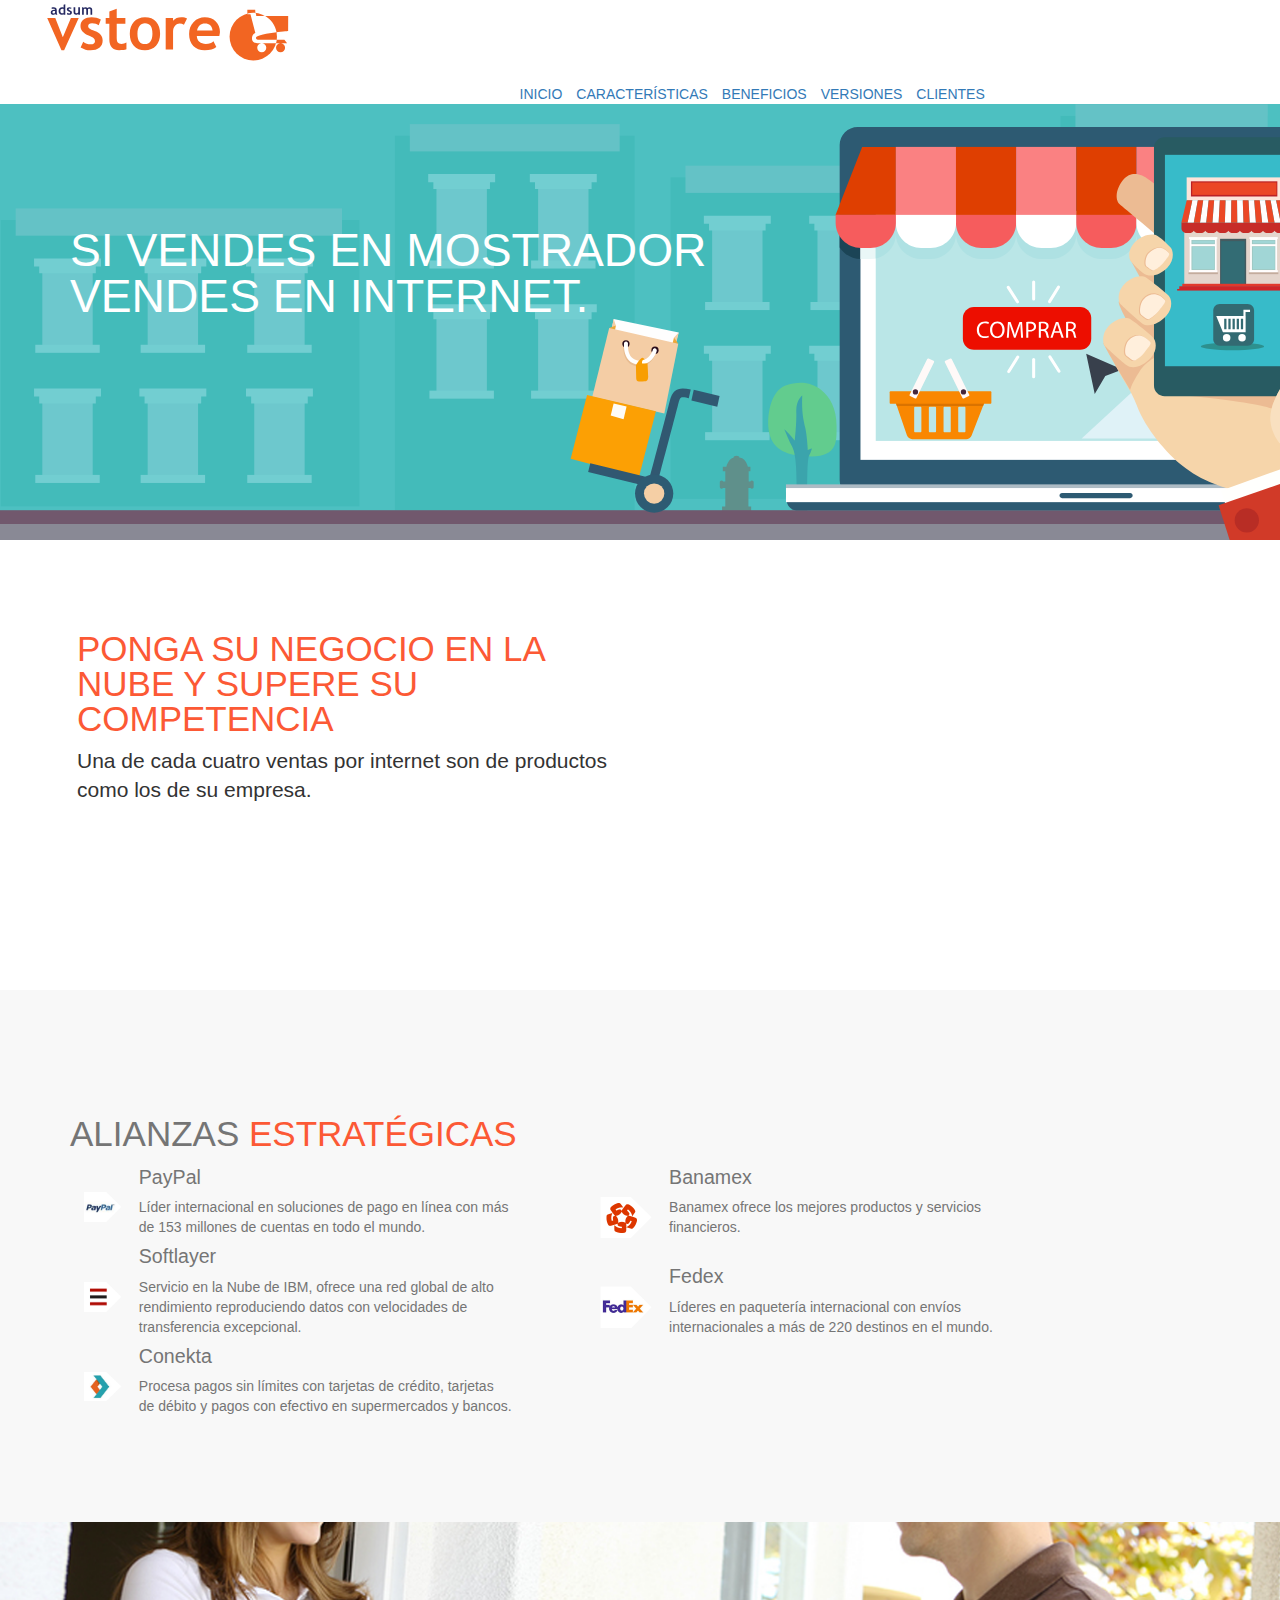
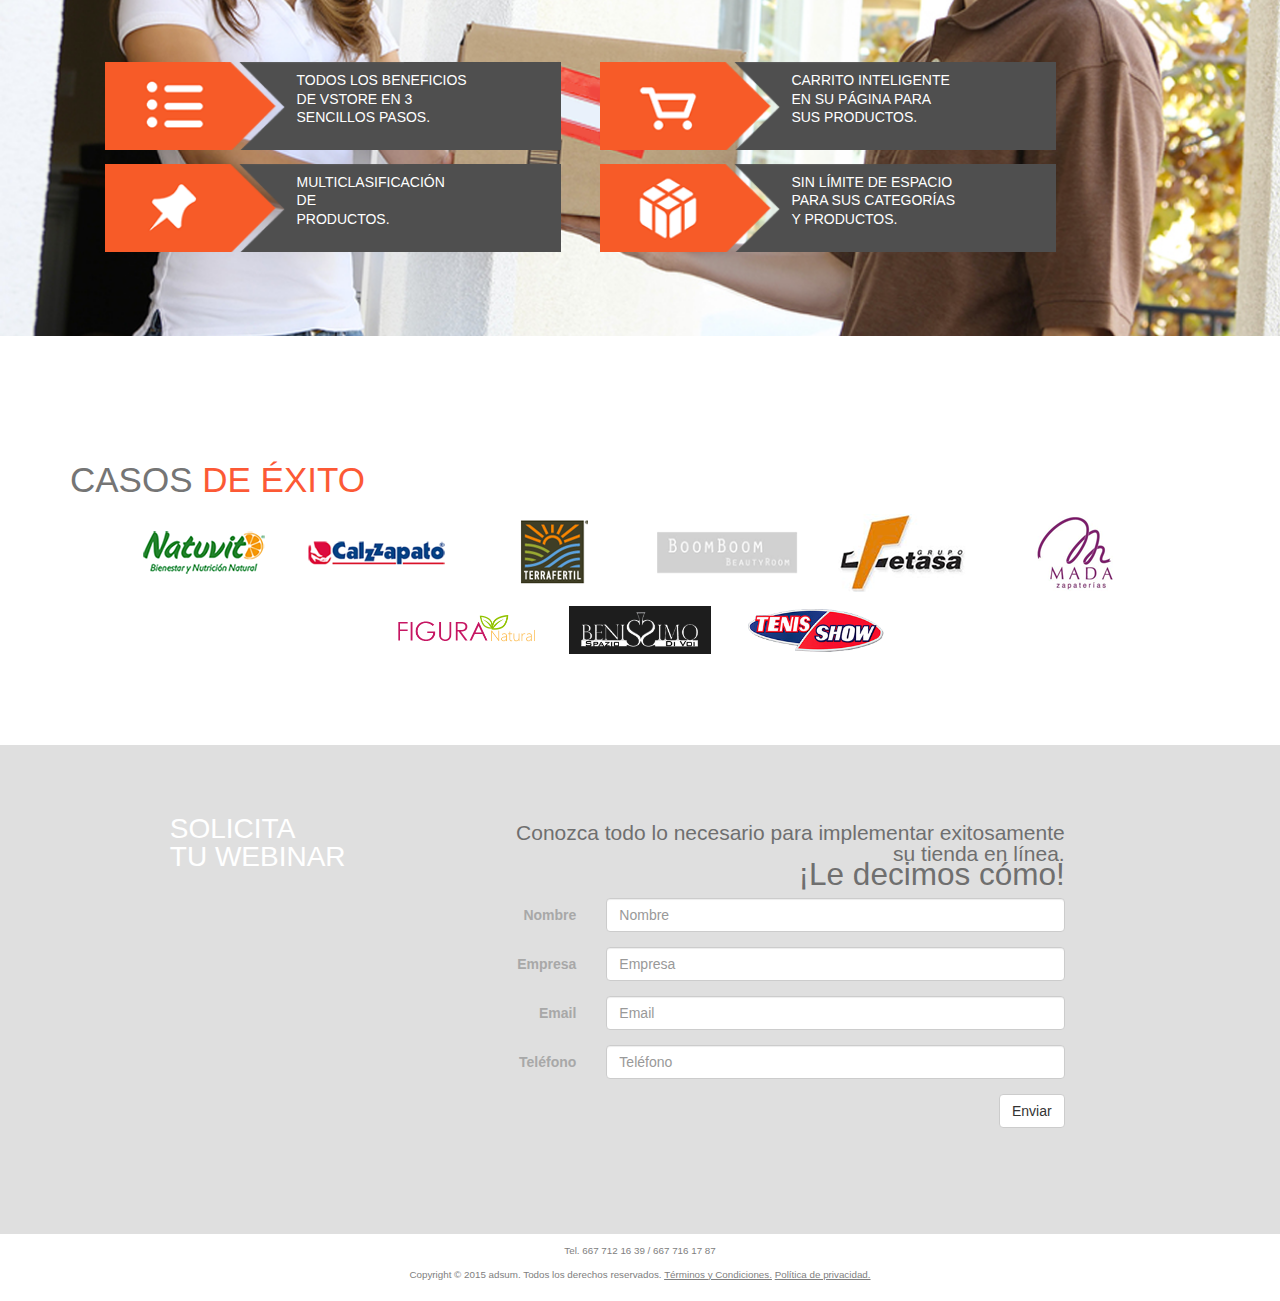
<file: index.html>
<!DOCTYPE html>
<html>
<head>
<title>Vstore</title>
<meta charset="UTF-8" />
<meta name="viewport" content="width=device-width, initial-scale=1 user-scalable=no">
<link rel="stylesheet" href="https://maxcdn.bootstrapcdn.com/bootstrap/3.3.4/css/bootstrap.min.css">
<link rel="stylesheet" href="estilos/css/normalize.css">
<link rel="stylesheet" href="estilos/css/vstore.css">
<link rel="stylesheet" href="estilos/css/vstoremedias.css">


<!-- <link rel="stylesheet" href="estilos/css/normalize.css"> -->
<!-- <link rel="stylesheet" href="https://maxcdn.bootstrapcdn.com/bootstrap/3.3.2/css/bootstrap.min.css">
<link rel="stylesheet" href="estilos/css/apptitudemedias.css"> -->
</head>
<body>
	<nav>
		<div>
			<!-- <figure class="logo">
				<img src="img/logo.png">
			</figure>
			<ul class="menu hidden-xs">
				<li>Inicio</li>
				<li>Servicio</li>
				<li>Soluciones</li>
				<li>Blog</li>
				<li>Contacto</li>
			</ul>
		</div> -->
	</nav>
	<div class="bar">
		<!--AQUI VA EL MENU-->
	</div>
	<div class="bannerContainer">
		<div class="banner">
			<div class="container">

				<p class="te">
					SI VENDES EN MOSTRADOR<br>
					<span class="sub">VENDES EN INTERNET.</span></p>
				</p>

			
			</div>
		</div>
		<div class="banner2">
			<div class="container">
						<p class="te">
					VENDE MÁS NUEVOS CLIENTES,<br>
					<span class="sub">NUEVOS TERRITORIOS.</span></p>
				</p>
			</div>
		</div>

		<div class="banner3">
			<div class="container">
						<p class="te">
					TE LLEVAMOS DE LA MANO EN POCOS DÍAS<br>
					<span class="sub">DESDE EL NOBRE, HASTA LA ENTREGA DE TUS PRODUCTOS.</span></p>
				</p>
			</div>
		</div>
	</div>
	<section class="rombo">
		<div class="container">
		<article class="columna">
			<p class="tit">PONGA SU NEGOCIO EN LA NUBE Y SUPERE SU COMPETENCIA</p>
			<p class="lead">Una de cada cuatro ventas por internet son de productos como los de su empresa. </p>
		</article>
		<article class="columna2">
			<div class="videoWrapper">
			<iframe  src="https://www.youtube.com/embed/2tVehCDmSIo" frameborder="0" allowfullscreen></iframe>
			</div>
		</article>
		</div>
	</section>
	<section class="alianzas">
		<div class="container">
		<p class="tit">ALIANZAS <span class="sub">ESTRATÉGICAS</span></p>
		<div class="cont">
			<div class="col1">
				<table class="uno">
					<tr>
						<td class="icono">
							<img src="img/alpaypal.png">
						</td>
						<td class="texto">
							<p class="tit">PayPal</p>
							<p>Líder internacional en soluciones de pago en línea con más de 153 millones de cuentas en todo el mundo.
							</p>
						</td>
					</tr>
					<tr>
						<td class="icono">
							<img src="img/alsoftlayer.png">
						</td>
						<td class="texto">
							<p class="tit">Softlayer</p>
							<p>Servicio en la Nube de IBM, ofrece una red global de alto rendimiento
								reproduciendo datos con velocidades de transferencia excepcional.
							</p>
						</td>
					</tr>
					<tr>
						<td class="icono">
							<img src="img/alconekta.png">
						</td>
						<td class="texto">
							<p class="tit">Conekta</p>
							<p>Procesa pagos sin límites con tarjetas de crédito, tarjetas de débito y pagos con efectivo en supermercados y bancos.
							</p>
						</td>
					</tr>
				</table>
			</div>
			<div class="col2">
				<table class="dos">
					<tr>
						<td class="icono">
							<img src="img/albanamex.png">
						</td>
						<td class="texto">
							<p class="tit">Banamex</p>
							<p>Banamex ofrece los mejores productos y servicios financieros.<br><br>
							</p>
						</td>
					</tr>
					<tr>
						<td class="icono">
							<img src="img/alfedex.png">
						</td>
						<td class="texto">
							<p class="tit">Fedex</p>
							<p>Líderes en paquetería internacional con envíos internacionales a más de 220 destinos en el mundo.
							</p>
						</td>
					</tr>
				</table>
			</div>
		</div>
		</div>
	</section>
	<section class="beneficios">
		<div class="container">
		<div class="cont">
			<div class="col1">
				<p>TODOS LOS BENEFICIOS<br>
				DE VSTORE EN 3<br>
				SENCILLOS PASOS.</p>
			</div>
			<div class="col2">
				<p>
				CARRITO INTELIGENTE<br>
				EN SU PÁGINA PARA<br>
				SUS PRODUCTOS.
				</p>
			</div>
			<div class="col3">
				<p>
				MULTICLASIFICACIÓN<br>
				DE<br>PRODUCTOS.</p>
			</div>
			<div class="col4">
				<p>
				SIN LÍMITE DE ESPACIO<br>
				PARA SUS CATEGORÍAS<br>
				Y PRODUCTOS.</p>
			</div>
		</div>
		</div>
	</section>
	<section class="exito">
		<div class="container">
		<p class="tit">CASOS <span class="sub">DE ÉXITO</span></p>
		<div class="cont">
			<div class="col">
				<img src="img/caso1.png">
			</div>
			<div class="col">
				<img src="img/caso2.png">
			</div>
			<div class="col">
				<img src="img/caso3.png">
			</div>
			<div class="col">
				<img src="img/caso4.png">
			</div>
			<div class="col">
				<img src="img/caso5.png">
			</div>
			<div class="col">
				<img src="img/caso6.png">
			</div>
			<div class="col">
				<img src="img/caso7.png">
			</div>
			<div class="col">
				<img src="img/caso8.png">
			</div>
			<div class="col">
				<img src="img/caso9.png">
			</div>
		</div>
		</div>
	</section>
	<section class="info">
		<div class="container">
		<div class="cont">
			<div class="col1">
				<p class="tit">SOLICITA<br>
				TU WEBINAR</p>
			</div>
			<div class="col2">
				<p class="tit">Conozca todo lo necesario para implementar
					exitosamente su tienda en línea.<br>
					<span class="sub">¡Le decimos cómo!<span></p>		
				<form class="form-horizontal">
				 
				  <div class="form-group">
				    <label for="inputName3" class="col-sm-2 control-label">Nombre</label>
				    <div class="col-sm-10">
				      <input type="text" class="form-control" id="inputName3" placeholder="Nombre">
				    </div>
				  </div>
				  <div class="form-group">
				    <label for="inputName3" class="col-sm-2 control-label">Empresa</label>
				    <div class="col-sm-10">
				      <input type="text" class="form-control" id="inputName3" placeholder="Empresa">
				    </div>
				  </div>
				  <div class="form-group">
				    <label for="inputEmail3" class="col-sm-2 control-label">Email</label>
				    <div class="col-sm-10">
				      <input type="email" class="form-control" id="inputEmail3" placeholder="Email">
				    </div>
				  </div>
				  <div class="form-group">
				    <label for="inputName3" class="col-sm-2 control-label">Teléfono</label>
				    <div class="col-sm-10">
				      <input type="text" class="form-control" id="inputName3" placeholder="Teléfono">
				    </div>
				  </div>
				  <div class="form-group">
				    <div class="col-sm-offset-2 col-sm-10">
				      <button type="submit" class="btn btn-default">Enviar</button>
				    </div>
				  </div>
				</form>
			</div>
		</div>
		</div>
	</section>
	
<footer></footer>
<script src="https://ajax.googleapis.com/ajax/libs/jquery/2.1.3/jquery.min.js"></script>
<script src="https://maxcdn.bootstrapcdn.com/bootstrap/3.3.2/js/bootstrap.min.js"></script>
<script src="js/vstore.js"></script>
</body>
</html>
</file>
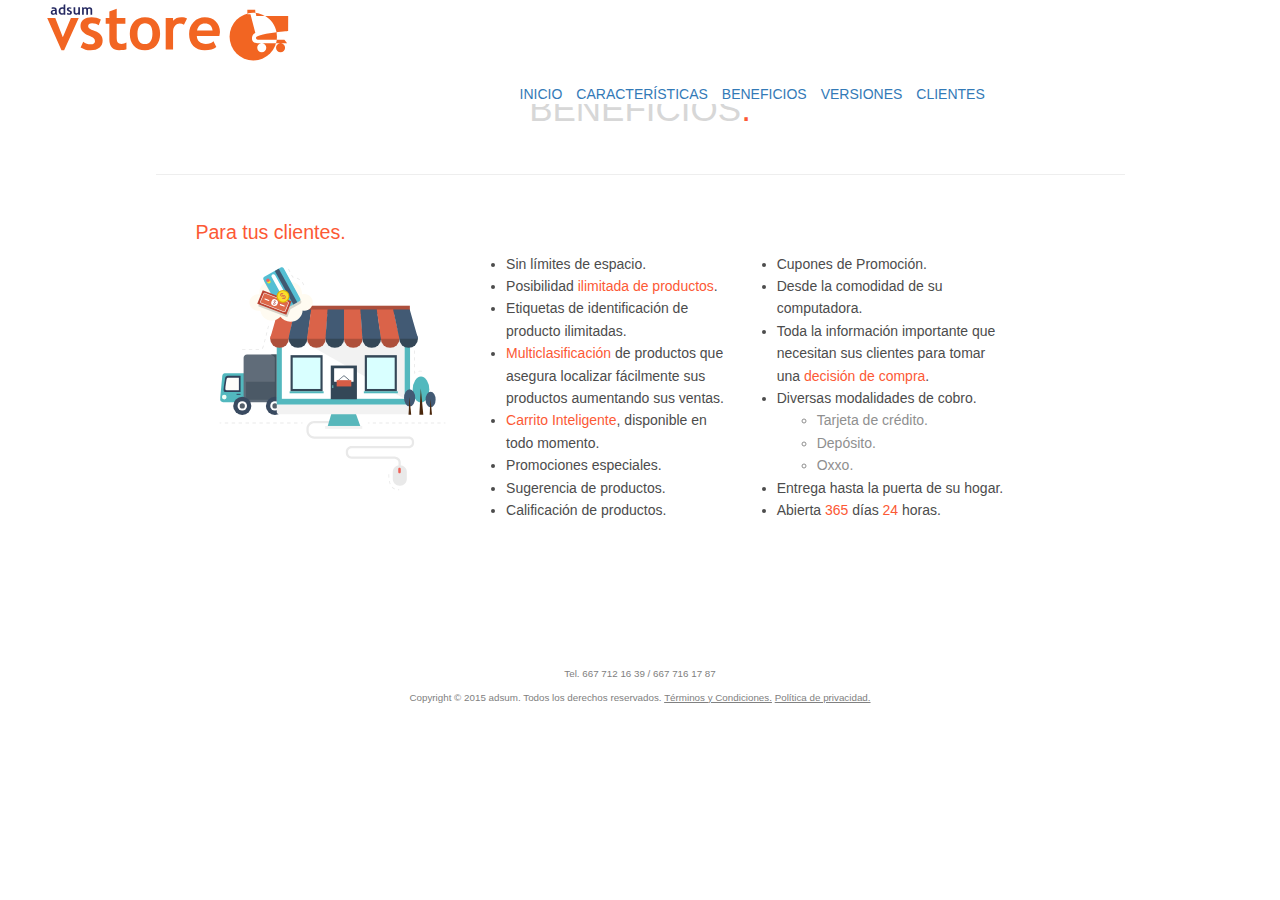
<file: beneficios.html>
<!DOCTYPE html>
<html>
<head>
<title>Vstore</title>
<meta charset="UTF-8" />
<meta name="viewport" content="width=device-width, initial-scale=1 user-scalable=no">
<link rel="stylesheet" href="https://maxcdn.bootstrapcdn.com/bootstrap/3.3.4/css/bootstrap.min.css">

<link rel="stylesheet" href="estilos/css/normalize.css">
<link rel="stylesheet" href="estilos/css/vstore.css">
<link rel="stylesheet" href="estilos/css/vstoremedias.css">


<!-- <link rel="stylesheet" href="estilos/css/normalize.css"> -->
<!-- <link rel="stylesheet" href="https://maxcdn.bootstrapcdn.com/bootstrap/3.3.2/css/bootstrap.min.css">
<link rel="stylesheet" href="estilos/css/apptitudemedias.css"> -->
</head>
<body>

	<div class="bar">
	</div>
	<div class="banner2">
	</div>

	<div class="container">
			<div class="titulo">
		<p class="tit">BENEFICIOS<span class="punto">.</span></p>
		<!-- <p class="sub"><span class="aqui">Para tus clientes.</span></p> -->
	</div>
	<div class="separador">
		<hr>
	</div>
	<section class="contenido">
		<p class="tit">Para tus clientes.</p>
		<article class="columna">
			<img src="img/beneficios.svg">
		</article>
		<article class="columna2">
			<ul>
				<li>Sin límites de espacio.</li>

				<li>Posibilidad <span class="nar">ilimitada de productos</span>.</li>

				<li>Etiquetas de identificación de producto ilimitadas.</li>

				<li><span class="nar">Multiclasificación</span> de productos que asegura localizar fácilmente sus productos aumentando sus ventas.</li>

				<li><span class="nar">Carrito Inteligente</span>, disponible en todo momento.</li>

				<li>Promociones especiales.</li>

				<li>Sugerencia de productos.</li>

				<li>Calificación de productos.</li>
			</ul>
		</article>
		<article class="columna2">
			<ul>
				<li>Cupones de Promoción.</li>

				<li>Desde la comodidad de su computadora.</li>

				<li>Toda la información importante que necesitan sus clientes para tomar una <span class="nar">decisión de compra</span>.</li>

				<li>Diversas modalidades de cobro.</li>
					<ul>
				             <li>Tarjeta de crédito.</li>	
				             <li>Depósito.</li>
				             <li>Oxxo.</li>
				    </ul>
				<li>Entrega hasta la puerta de su hogar.</li>

				<li>Abierta <span class="nar">365</span> días <span class="nar">24</span> horas.</li>
			</ul>
		</article>
	</section>	
	</div>
<footer>	</footer>
<script src="https://ajax.googleapis.com/ajax/libs/jquery/2.1.3/jquery.min.js"></script>
<script src="https://maxcdn.bootstrapcdn.com/bootstrap/3.3.2/js/bootstrap.min.js"></script>
<script src="js/vstore.js"></script>
</body>
</html>
</file>
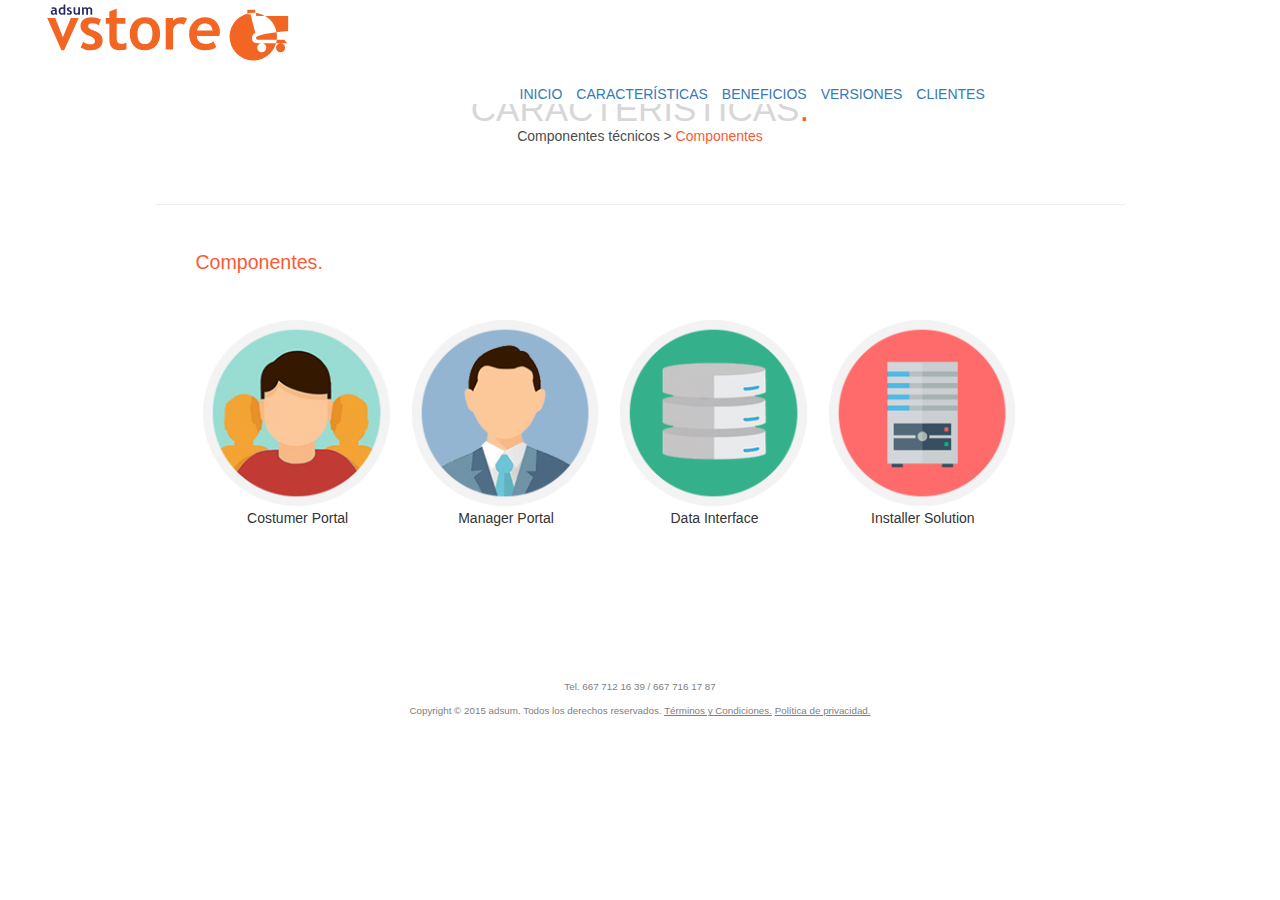
<file: componentes.html>
<!DOCTYPE html>
<html>
<head>
<title>Vstore</title>
<meta charset="UTF-8" />
<meta name="viewport" content="width=device-width, initial-scale=1 user-scalable=no">
<link rel="stylesheet" href="estilos/css/normalize.css">
<link rel="stylesheet" href="estilos/css/vstore.css">
<link rel="stylesheet" href="estilos/css/vstoremedias.css">
<link rel="stylesheet" href="https://maxcdn.bootstrapcdn.com/bootstrap/3.3.4/css/bootstrap.min.css">



<!-- <link rel="stylesheet" href="estilos/css/normalize.css"> -->
<!-- <link rel="stylesheet" href="https://maxcdn.bootstrapcdn.com/bootstrap/3.3.2/css/bootstrap.min.css">
<link rel="stylesheet" href="estilos/css/apptitudemedias.css"> -->
</head>
<body>
	<div class="bar">
		
	</div>
	<div class="banner2">
	</div>
	<div class="container">
	<div class="titulo">
		<p class="tit">CARACTERÍSTICAS<span class="punto">.</span></p>
		<p class="sub">Componentes técnicos  >  <span class="aqui">Componentes</span></p>
	</div>
	<div class="separador">
		<hr>
	</div>
	<section class="contenido">
		<p class="tit">Componentes.</p>
		<article class="componentes">
			<a href="costumerportal.html"><img src="img/cp.png" class="espacio"></a>
			<p>Costumer Portal</p>
		</article>
		<article class="componentes">
			<a href="managerportal.html"><img src="img/mp.png" class="espacio"></a>
			<p>Manager Portal</p>
		</article>
		<article class="componentes">
			<a href="datainterface.html"><img src="img/di.png" class="espacio"></a>
			<p>Data Interface</p>
		</article>
		<article class="componentes">
			<a href="installersolution.html"><img src="img/is.png" class="espacio"></a>
			<p>Installer Solution</p>
		</article>
	</section>
</div>
	
<footer>	</footer>
<script src="https://ajax.googleapis.com/ajax/libs/jquery/2.1.3/jquery.min.js"></script>
<script src="https://maxcdn.bootstrapcdn.com/bootstrap/3.3.2/js/bootstrap.min.js"></script>
<script src="js/vstore.js"></script>
</body>
</html>
</file>
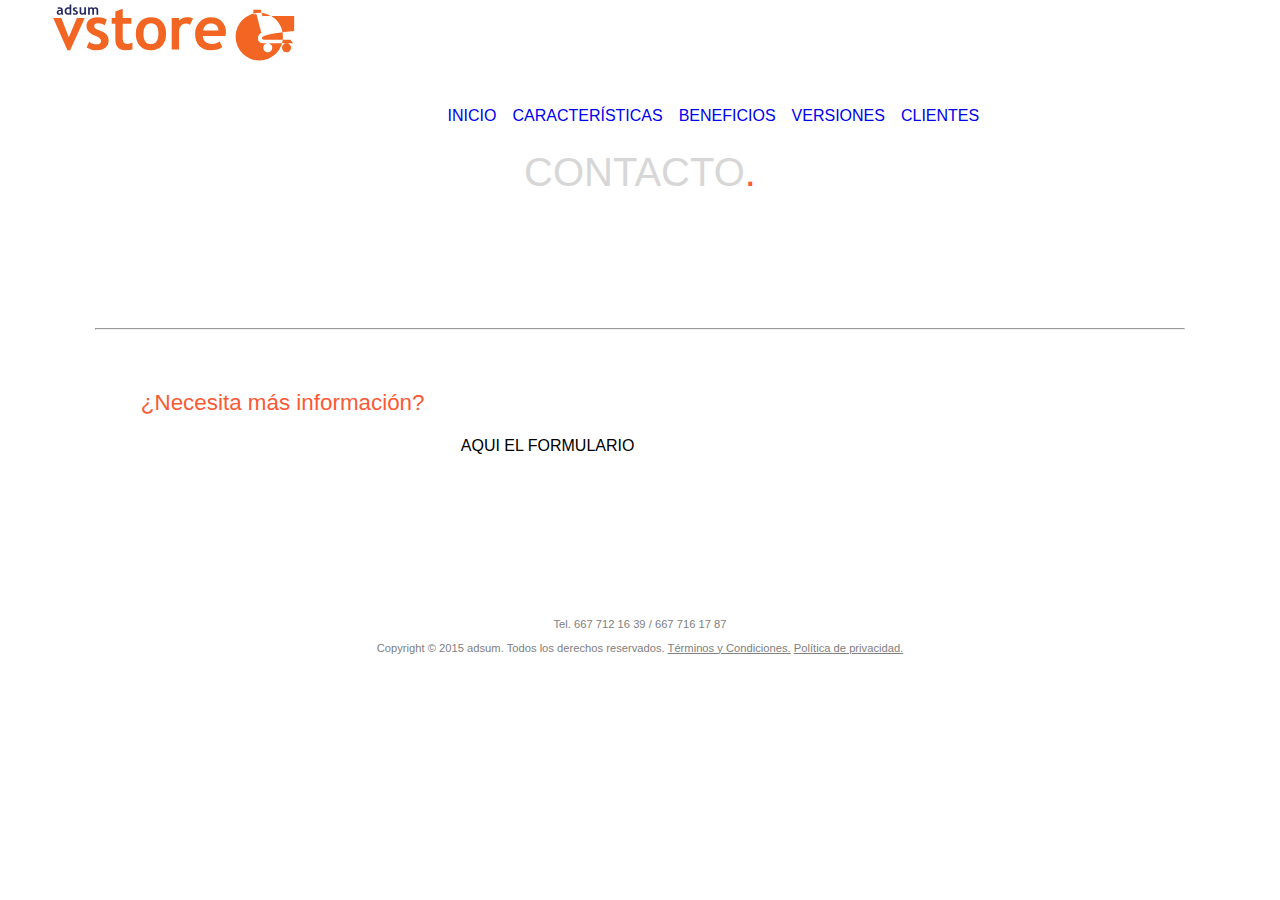
<file: contacto.html>
<!DOCTYPE html>
<html>
<head>
<title>Vstore</title>
<meta charset="UTF-8" />
<meta name="viewport" content="width=device-width, initial-scale=1 user-scalable=no">
<link rel="stylesheet" href="estilos/css/normalize.css">
<link rel="stylesheet" href="estilos/css/vstore.css">
<link rel="stylesheet" href="estilos/css/vstoremedias.css">


<!-- <link rel="stylesheet" href="estilos/css/normalize.css"> -->
<!-- <link rel="stylesheet" href="https://maxcdn.bootstrapcdn.com/bootstrap/3.3.2/css/bootstrap.min.css">
<link rel="stylesheet" href="estilos/css/apptitudemedias.css"> -->
</head>
<body>
	<nav>
		<div>
			<!-- <figure class="logo">
				<img src="img/logo.png">
			</figure>
			<ul class="menu hidden-xs">
				<li>Inicio</li>
				<li>Servicio</li>
				<li>Soluciones</li>
				<li>Blog</li>
				<li>Contacto</li>
			</ul>
		</div> -->
	</nav>
	<div class="bar">
		
	</div>
	<section class="banner2">
	</section>
	<section class="titulo">
		<p class="tit">CONTACTO<span class="punto">.</span></p>
		<!-- <p class="sub">Componentes técnicos  >  Componentes  >  <span class="aqui">Costumer Portal (CP)</span></p> -->
	</section>
	<div class="separador">
		<hr>
	</div>
	<section class="contenido">
		<p class="tit">¿Necesita más información?</p>
		<article class="columna">
			
		</article>
		<article class="columna3">
			AQUI EL FORMULARIO
		</article>
		
	</section>	
	
<footer>	</footer>
<script src="https://ajax.googleapis.com/ajax/libs/jquery/2.1.3/jquery.min.js"></script>
<script src="https://maxcdn.bootstrapcdn.com/bootstrap/3.3.2/js/bootstrap.min.js"></script>
<script src="js/vstore.js"></script>
</body>
</html>
</file>
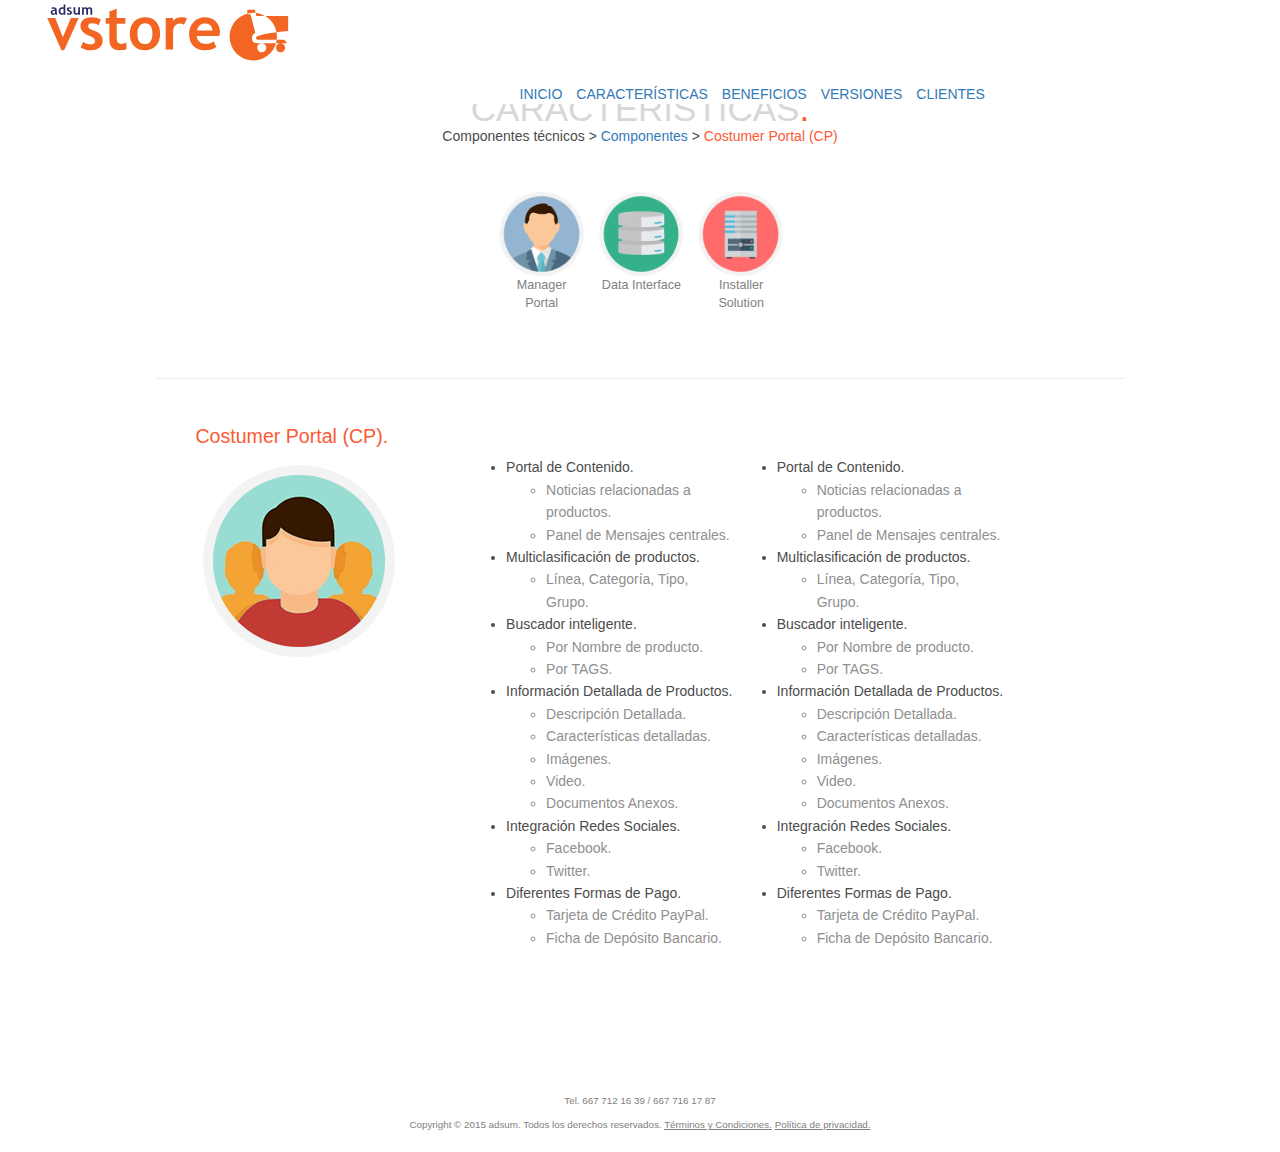
<file: costumerportal.html>
<!DOCTYPE html>
<html>
<head>
<title>Vstore</title>
<meta charset="UTF-8" />
<meta name="viewport" content="width=device-width, initial-scale=1 user-scalable=no">
<link rel="stylesheet" href="https://maxcdn.bootstrapcdn.com/bootstrap/3.3.4/css/bootstrap.min.css">

<link rel="stylesheet" href="estilos/css/normalize.css">
<link rel="stylesheet" href="estilos/css/vstore.css">
<link rel="stylesheet" href="estilos/css/vstoremedias.css">


<!-- <link rel="stylesheet" href="estilos/css/normalize.css"> -->
<!-- <link rel="stylesheet" href="https://maxcdn.bootstrapcdn.com/bootstrap/3.3.2/css/bootstrap.min.css">
<link rel="stylesheet" href="estilos/css/apptitudemedias.css"> -->
</head>
<body>

	<div class="bar">
	</div>
	<div class="banner2">
	</div>
	<div class="container">
	<div class="titulo">
		<p class="tit">CARACTERÍSTICAS<span class="punto">.</span></p>
		<p class="sub">Componentes técnicos  >  <a href="componentes.html">Componentes</a>  >  <span class="aqui">Costumer Portal (CP)</span></p>
	</div>
	<div class="compi">
		<div class="columna">
			<a href="managerportal.html">
				<img src="img/mp.png">
				<p>Manager Portal</p>
			</a>
		</div>
		<div class="columna">
			<a href="datainterface.html">
				<img src="img/di.png">
				<p>Data Interface</p>
			</a>
		</div>
		<div class="columna">
			<a href="installersolution.html">
				<img src="img/is.png">
				<p>Installer Solution</p>
			</a>
		</div>
	</div>
	<div class="separador">
		<hr>
	</div>
	<section class="contenido">
		<p class="tit">Costumer Portal (CP).</p>
		<article class="columna">
			<img src="img/cp.png">
		</article>
		<article class="columna2">
			<ul>
				<li>Portal de Contenido.</li>
					<ul>
					    <li>Noticias relacionadas a productos.
					    <li>Panel de Mensajes centrales.
				    </ul>
				<li>Multiclasificación de productos.</li>
					<ul>
			   			<li>Línea, Categoría, Tipo, Grupo.
			    	</ul>
				<li>Buscador inteligente.</li>
					<ul>
					    <li>Por Nombre de producto.</li>
					    <li>Por TAGS.</li>
			    	</ul>
				<li>Información Detallada de Productos.</li>
					<ul>
					    <li>Descripción Detallada.</li>
					    <li>Características detalladas.</li>
					    <li>Imágenes.</li>
					    <li>Video.</li>
					    <li>Documentos Anexos.</li>
			    	</ul>
				<li>Integración Redes Sociales.</li>
					<ul>
					    <li>Facebook.</li>
					    <li>Twitter.</li>
			    	</ul>
				<li>Diferentes Formas de Pago.</li></li>
					<ul>
					    <li>Tarjeta de Crédito PayPal.</li>
					    <li>Ficha de Depósito Bancario.</li>
			    	</ul>
			</ul>
		</article>
		<article class="columna2">
			<ul>
				<li>Portal de Contenido.</li>
					<ul>
					    <li>Noticias relacionadas a productos.</li>
					    <li>Panel de Mensajes centrales.</li>
				    </ul>
				<li>Multiclasificación de productos.</li>
					<ul>
				    	<li>Línea, Categoría, Tipo, Grupo.</li>
				    </ul>
				<li>Buscador inteligente.</li>
					<ul>
					    <li>Por Nombre de producto.</li>
					    <li>Por TAGS.</li>
				    </ul>
				<li>Información Detallada de Productos.</li>
					<ul>
					    <li>Descripción Detallada.</li>
					    <li>Características detalladas.</li>
					    <li>Imágenes.</li>
					    <li>Video.</li>
					    <li>Documentos Anexos.</li>
				    </ul>
				<li>Integración Redes Sociales.</li>
					<ul>
					    <li>Facebook.</li>
					    <li>Twitter.</li>
					</ul>
				<li>Diferentes Formas de Pago.</li>
					<ul>
					   <li>Tarjeta de Crédito PayPal.</li>
					    <li>Ficha de Depósito Bancario.</li>
				    </ul>
			</ul>
		</article>
	</section>	
	</div>
<footer>	</footer>
<script src="https://ajax.googleapis.com/ajax/libs/jquery/2.1.3/jquery.min.js"></script>
<script src="https://maxcdn.bootstrapcdn.com/bootstrap/3.3.2/js/bootstrap.min.js"></script>
<script src="js/vstore.js"></script>
</body>
</html>
</file>
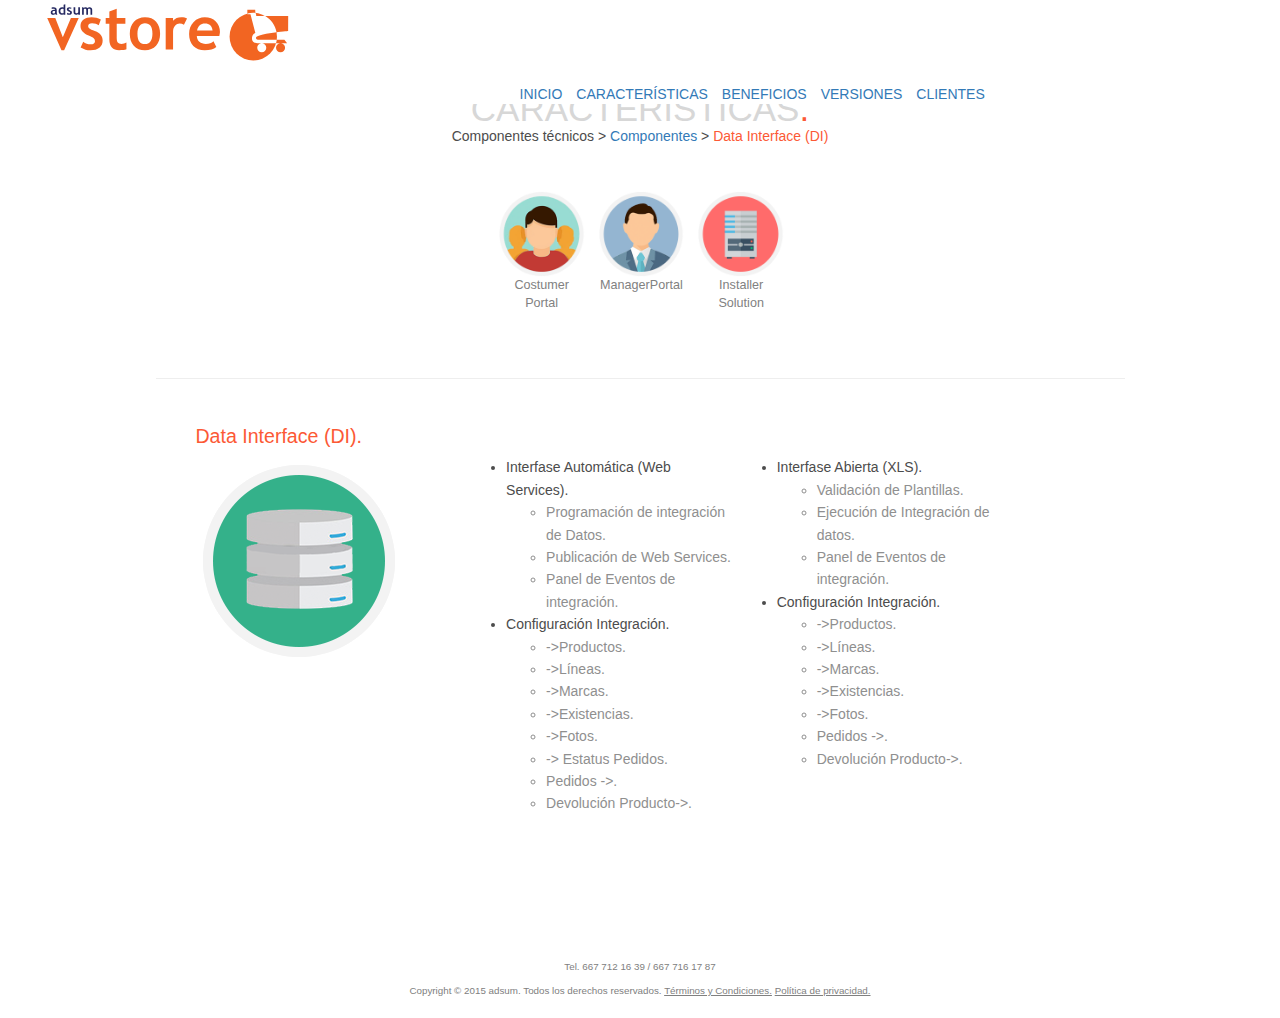
<file: datainterface.html>
<!DOCTYPE html>
<html>
<head>
<title>Vstore</title>
<meta charset="UTF-8" />
<meta name="viewport" content="width=device-width, initial-scale=1 user-scalable=no">
<link rel="stylesheet" href="https://maxcdn.bootstrapcdn.com/bootstrap/3.3.4/css/bootstrap.min.css">
<link rel="stylesheet" href="estilos/css/normalize.css">
<link rel="stylesheet" href="estilos/css/vstore.css">
<link rel="stylesheet" href="estilos/css/vstoremedias.css">


<!-- <link rel="stylesheet" href="estilos/css/normalize.css"> -->
<!-- <link rel="stylesheet" href="https://maxcdn.bootstrapcdn.com/bootstrap/3.3.2/css/bootstrap.min.css">
<link rel="stylesheet" href="estilos/css/apptitudemedias.css"> -->
</head>
<body>

	<div class="bar">
	</div>
	<div class="banner2">
	</div>
	<div class="container">
	<div class="titulo">
		<p class="tit">CARACTERÍSTICAS<span class="punto">.</span></p>
		<p class="sub">Componentes técnicos  >  <a href="componentes.html">Componentes</a>  >  <span class="aqui">Data Interface (DI)</span></p>
	</div>
	<div class="compi">
		<div class="columna">
			<a href="costumerportal.html">
				<img src="img/cp.png">
				<p>Costumer Portal</p>
			</a>
		</div>
		<div class="columna">
			<a href="managerportal.html">
				<img src="img/mp.png">
				<p>ManagerPortal</p>
			</a>
		</div>
		<div class="columna">
			<a href="installersolution.html">
				<img src="img/is.png">
				<p>Installer Solution</p>
			</a>
		</div>
	</div>
	<div class="separador">
		<hr>
	</div>
	<section class="contenido">
		<p class="tit">Data Interface (DI).</p>
		<article class="columna">
			<img src="img/di.png">
		</article>
		<article class="columna2">
			<ul>
				<li>Interfase Automática (Web Services).</li>
					<ul>
						<li>Programación de integración de Datos.</li>
						<li>Publicación de Web Services.</li>
						<li>Panel de Eventos de integración.</li>
					</ul>
				<li>Configuración Integración.</li>
					<ul>
						<li>->Productos.</li>
						<li>->Líneas.</li>
						<li>->Marcas.</li>
						<li>->Existencias.</li>
						<li>->Fotos.</li>
						<li>-> Estatus Pedidos.</li>
						<li>Pedidos ->.</li>
						<li>Devolución Producto->.</li>
					</ul>
			</ul>
		</article>
		<article class="columna2">
			<ul>
				<li>Interfase Abierta (XLS).</li>
					<ul>
						<li>Validación de Plantillas.</li>
						<li>Ejecución de Integración de datos.</li>
						<li>Panel de Eventos de integración.</li>
					</ul>
				<li>Configuración Integración.</li>
					<ul>
						<li>->Productos.</li>
						<li>->Líneas.</li>
						<li>->Marcas.</li>
						<li>->Existencias.</li>
						<li>->Fotos.</li>
						<li>Pedidos ->.</li>
						<li>Devolución Producto->.</li>
					</ul>
			</ul>
		</article>
	</section>	
	</div>
<footer></footer>
<script src="https://ajax.googleapis.com/ajax/libs/jquery/2.1.3/jquery.min.js"></script>
<script src="https://maxcdn.bootstrapcdn.com/bootstrap/3.3.2/js/bootstrap.min.js"></script>
<script src="js/vstore.js"></script>
</body>
</html>
</file>
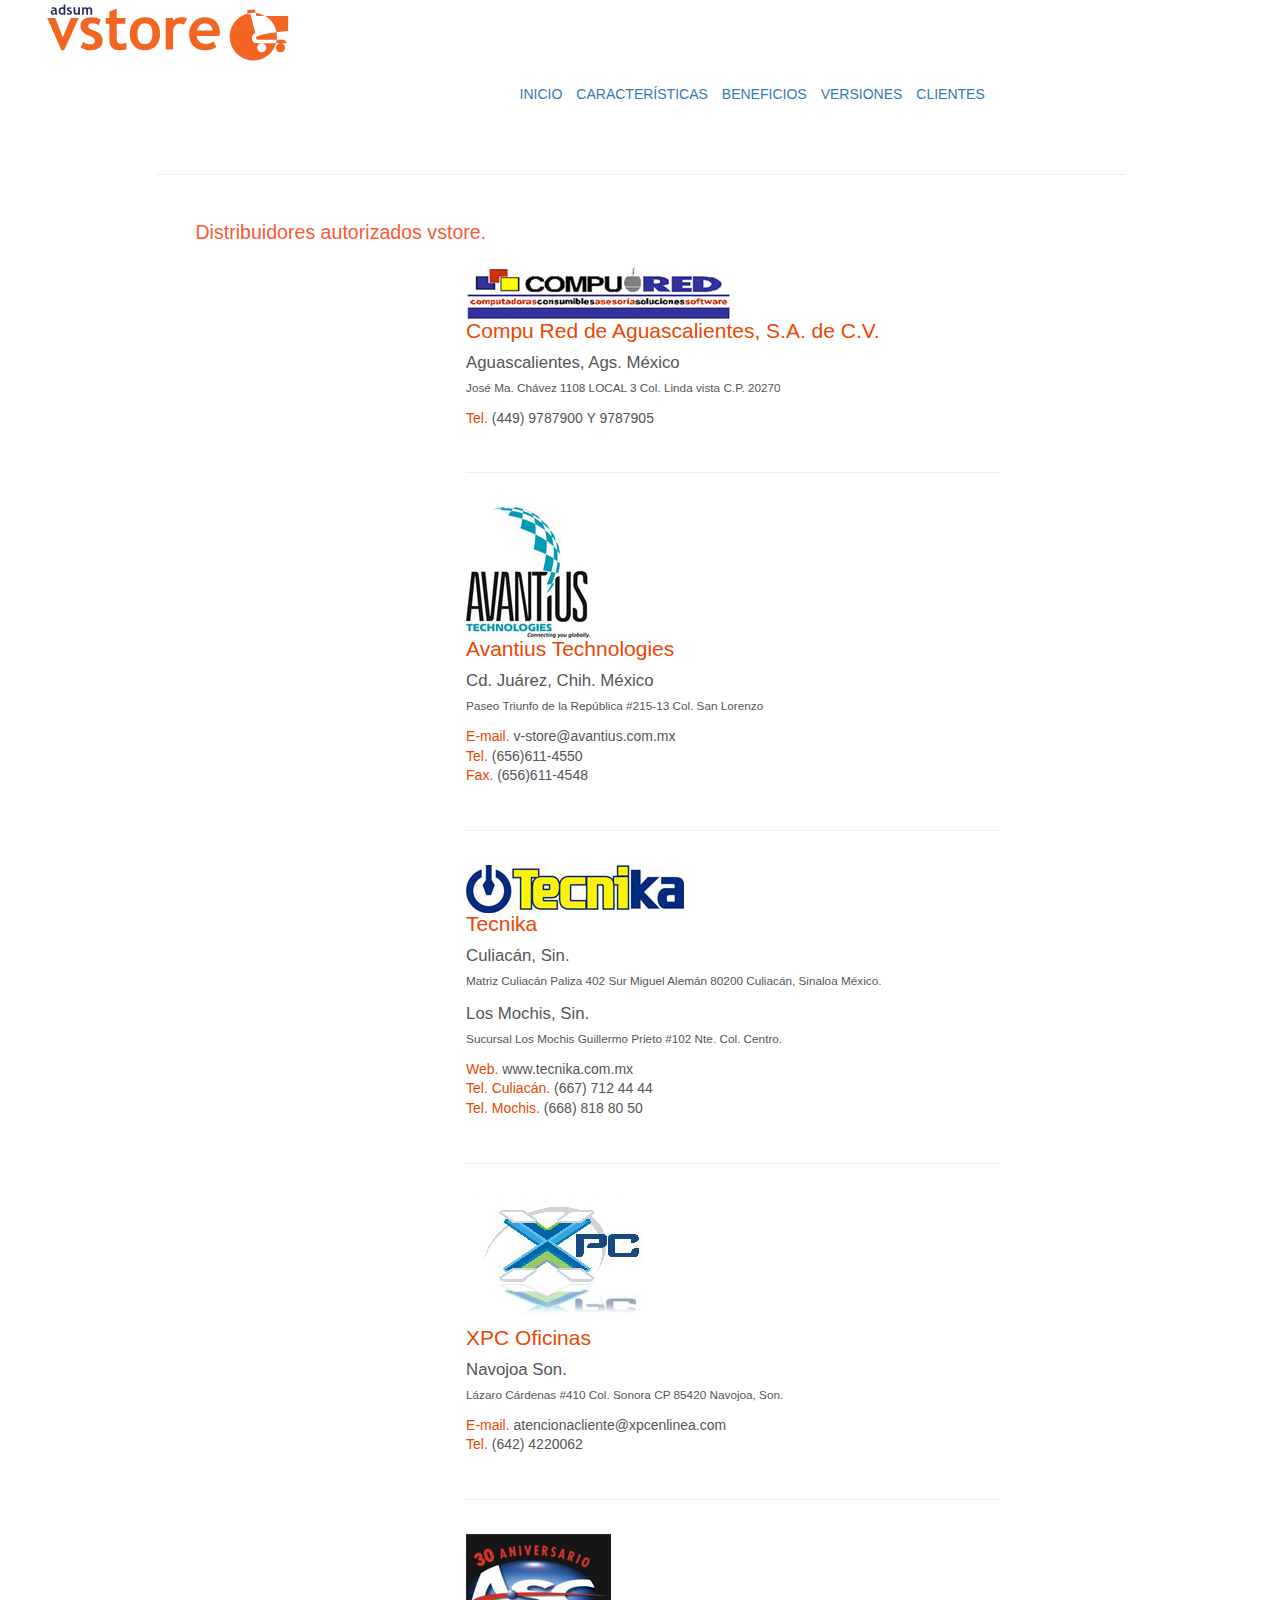
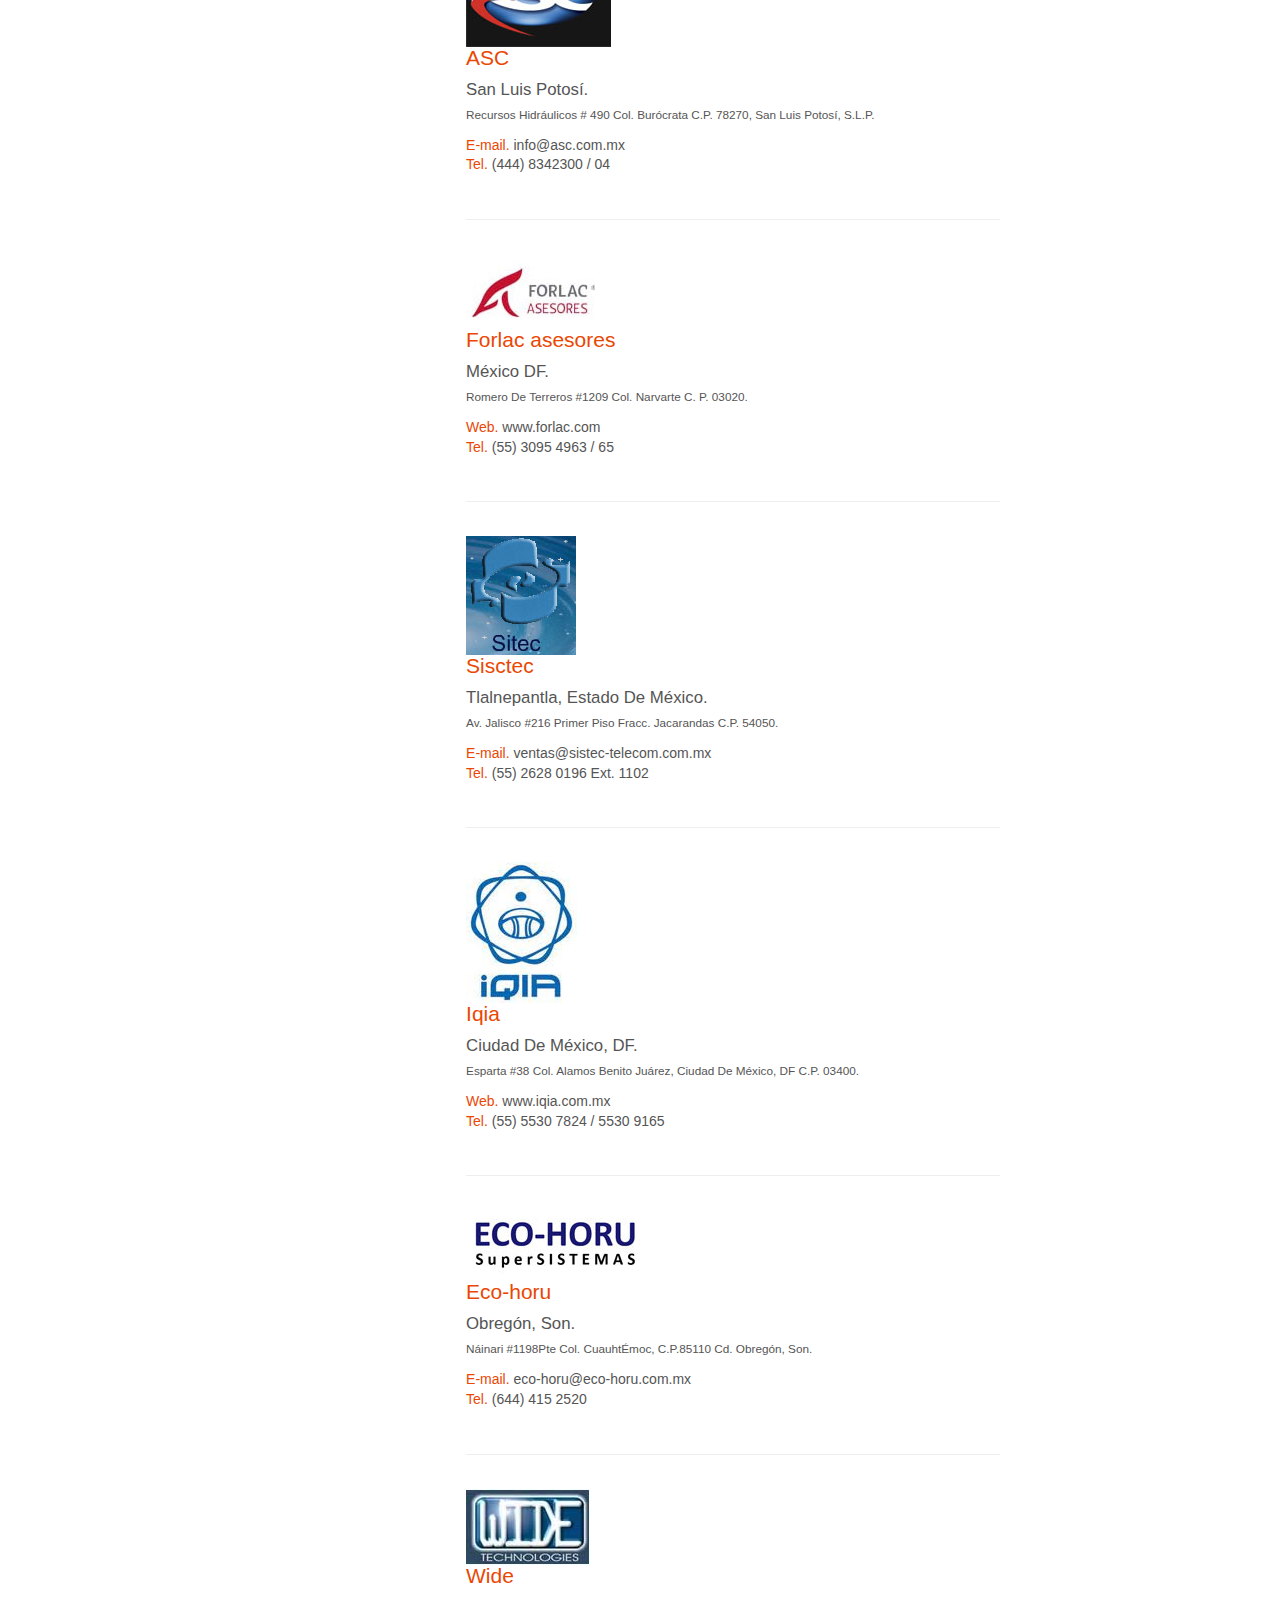
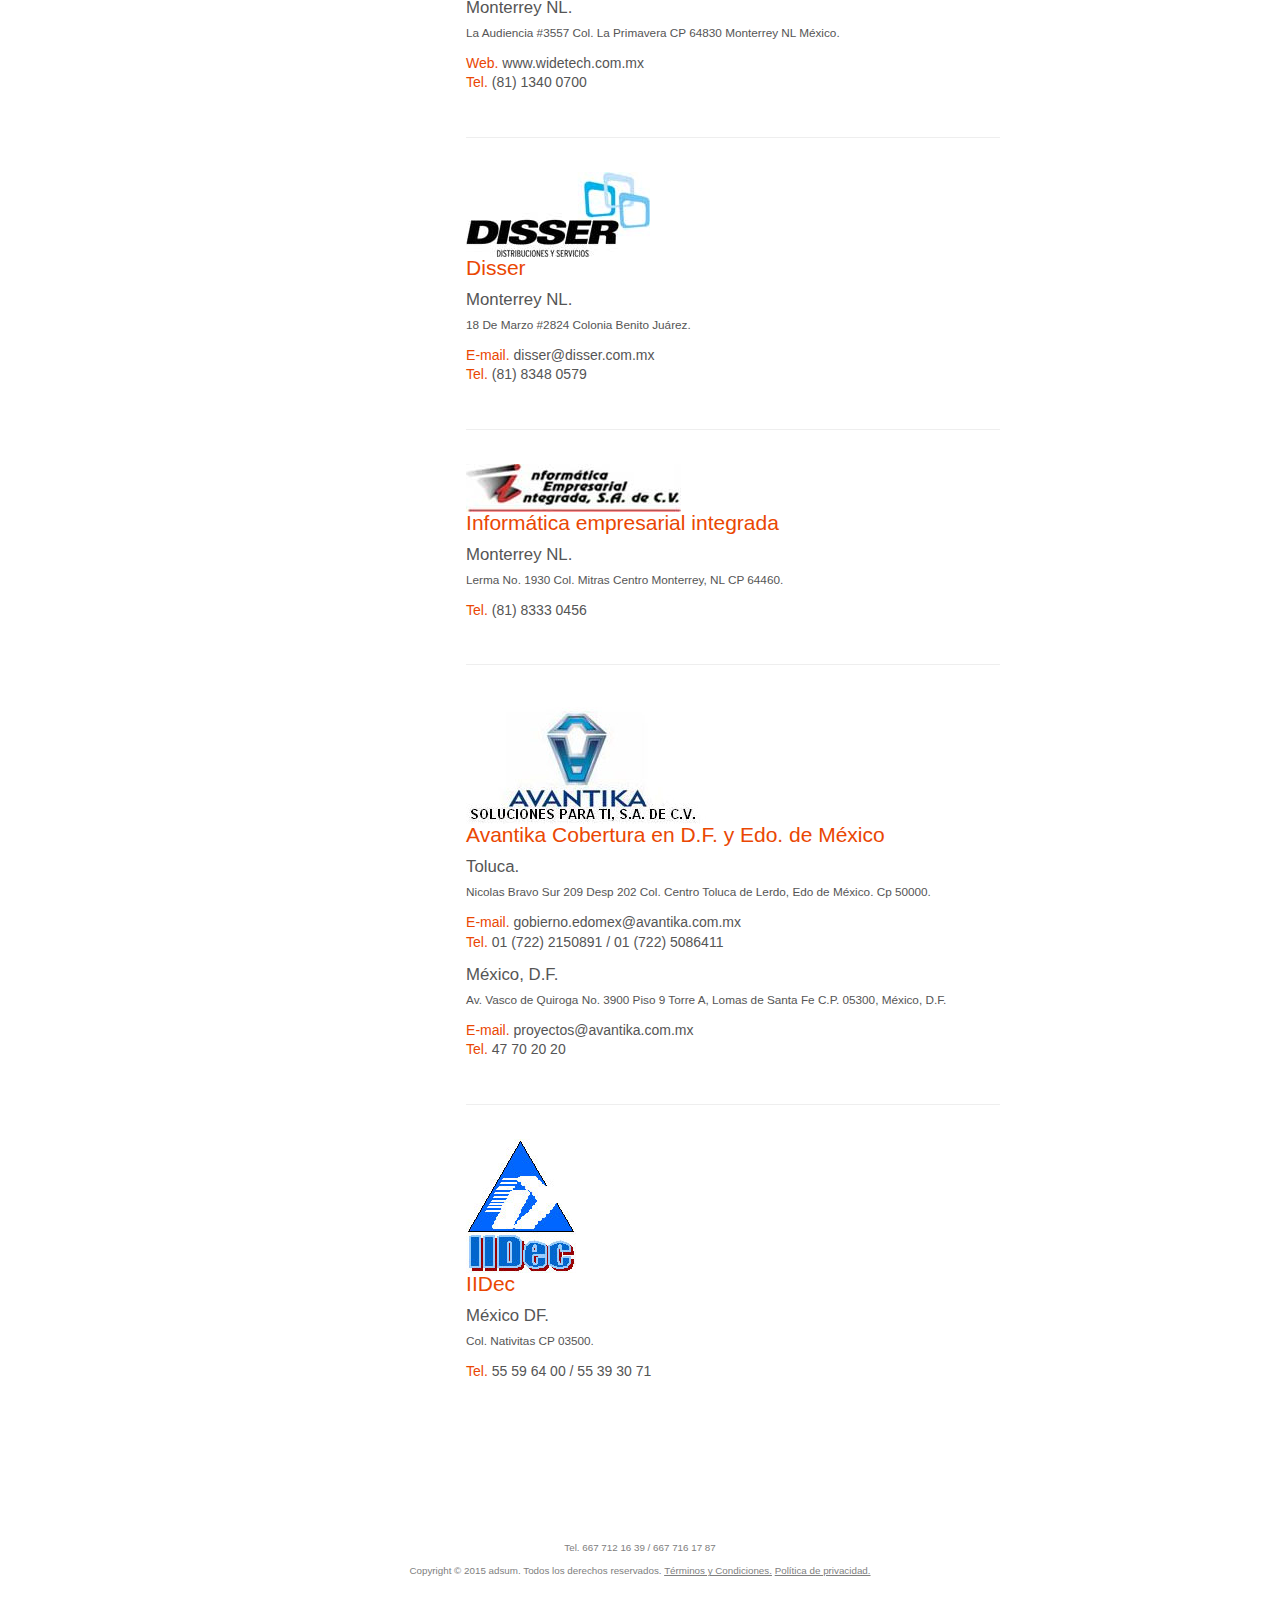
<file: distribuidores.html>
<!DOCTYPE html>
<html>
<head>
<title>Vstore</title>
<meta charset="UTF-8" />
<meta name="viewport" content="width=device-width, initial-scale=1 user-scalable=no">
<link rel="stylesheet" href="https://maxcdn.bootstrapcdn.com/bootstrap/3.3.4/css/bootstrap.min.css">

<link rel="stylesheet" href="estilos/css/normalize.css">
<link rel="stylesheet" href="estilos/css/vstore.css">
<link rel="stylesheet" href="estilos/css/vstoremedias.css">


<!-- <link rel="stylesheet" href="estilos/css/normalize.css"> -->
<!-- <link rel="stylesheet" href="https://maxcdn.bootstrapcdn.com/bootstrap/3.3.2/css/bootstrap.min.css">
<link rel="stylesheet" href="estilos/css/apptitudemedias.css"> -->
</head>
<body>
	<div class="bar">
	</div>
	<div class="banner2">
	</div>
	<div class="titulo">
		<p class="tit">DISTRIBUIDORES<span class="punto">.</span></p>
		<!-- <p class="sub"><span class="aqui">Para tus clientes.</span></p> -->
	</div>
	<div class="container">
	<div class="separador">
		<hr>
	</div>
	<section class="contenido">
		<p class="tit">Distribuidores autorizados vstore.</p>
		<article class="columna">
			<!-- <img src="img/beneficios.svg"> -->
		</article>
		<article class="distri">
			<div class="space">
				<img src="img/dcompured.jpg">
				<p class="tit">
					Compu Red de Aguascalientes, S.A. de C.V.
				</p>
				<p class="ciudad">
					Aguascalientes, Ags. México<br>
					<span class="dir">José Ma. Chávez 1108 LOCAL 3 Col. Linda vista C.P. 20270</span>
				</p>
				<p class="datos">
					 <span class="tel">Tel.</span> (449) 9787900 Y 9787905
				</p>
			</div>
			<hr>
			<div class="space">
				<img src="img/davantius.jpg">
				<p class="tit">
					Avantius Technologies
				</p>
				<p class="ciudad">
					Cd. Juárez, Chih. México <br>
					<span class="dir">Paseo Triunfo de la República #215-13 Col. San Lorenzo</span>
				</p>
				<p class="datos">
					 <span class="tel">E-mail.</span>  v-store@avantius.com.mx<br>
					 <span class="tel">Tel.</span> (656)611-4550<br>
					 <span class="tel">Fax.</span> (656)611-4548 
				</p>
			</div>
			<hr>
			<div class="space">
				<img src="img/dtecnika.jpg">
				<p class="tit">
					Tecnika
				</p>
				<p class="ciudad">
					Culiacán, Sin. <br>
					<span class="dir">Matriz Culiacán Paliza 402 Sur Miguel Alemán 80200 Culiacán, Sinaloa México. 
					</span>
				</p>
				<p class="ciudad">
					Los Mochis, Sin. <br>
					<span class="dir">Sucursal Los Mochis Guillermo Prieto #102 Nte. Col. Centro.
					</span>
				</p>
				<p class="datos">
					 <span class="tel">Web.</span>  www.tecnika.com.mx <br>
					 <span class="tel">Tel. Culiacán.</span> (667) 712 44 44<br>
					 <span class="tel">Tel. Mochis.</span> (668) 818 80 50 
				</p>
			</div>
			<hr>
			<div class="space">
				<img src="img/dxpc.jpg">
				<p class="tit">
					XPC Oficinas
				</p>
				<p class="ciudad">
					Navojoa Son.<br>
					<span class="dir">Lázaro Cárdenas #410 Col. Sonora CP 85420 Navojoa, Son.</span>
				</p>
				<p class="datos">
					 <span class="tel">E-mail.</span> atencionacliente@xpcenlinea.com<br>
					 <span class="tel">Tel.</span> (642) 4220062 
				</p>
			</div>
			<hr>
			<div class="space">
				<img src="img/dasc.jpg">
				<p class="tit">
					ASC
				</p>
				<p class="ciudad">
					San Luis Potosí.<br>
					<span class="dir">Recursos Hidráulicos # 490 Col. Burócrata C.P. 78270, San Luis Potosí, S.L.P. 
					</span>
				</p>
				<p class="datos">
					 <span class="tel">E-mail.</span> info@asc.com.mx<br>
					 <span class="tel">Tel.</span> (444) 8342300 / 04  
				</p>
			</div>
			<hr>
			<div class="space">
				<img src="img/dforlac.jpg">
				<p class="tit">
					Forlac asesores
				</p>
				<p class="ciudad">
					México DF.<br>
					<span class="dir">Romero De Terreros #1209 Col. Narvarte C. P. 03020. 
					</span>
				</p>
				<p class="datos">
					 <span class="tel">Web.</span>  www.forlac.com<br>
					 <span class="tel">Tel.</span> (55) 3095 4963 / 65 
				</p>
			</div>
			<hr>
			<div class="space">
				<img src="img/dsistec.jpg">
				<p class="tit">
					Sisctec
				</p>
				<p class="ciudad">
					Tlalnepantla, Estado De México.<br>
					<span class="dir">Av. Jalisco #216 Primer Piso Fracc. Jacarandas C.P. 54050. 
					</span>
				</p>
				<p class="datos">
					 <span class="tel">E-mail.</span>  	ventas@sistec-telecom.com.mx<br>
					 <span class="tel">Tel.</span> (55) 2628 0196 Ext. 1102
				</p>
			</div>
			<hr>
			<div class="space">
				<img src="img/diqia.jpg">
				<p class="tit">
					Iqia
				</p>
				<p class="ciudad">
					Ciudad De México, DF.<br>
					<span class="dir">Esparta #38 Col. Alamos Benito Juárez, Ciudad De México, DF C.P. 03400. 
					</span>
				</p>
				<p class="datos">
					 <span class="tel">Web.</span>  www.iqia.com.mx <br>
					 <span class="tel">Tel.</span> (55) 5530 7824 / 5530 9165
				</p>
			</div>
			<hr>
			<div class="space">
				<img src="img/deco_horu.jpg">
				<p class="tit">
					Eco-horu
				</p>
				<p class="ciudad">
					Obregón, Son.<br>
					<span class="dir">Náinari #1198Pte Col. CuauhtÉmoc, C.P.85110 Cd. Obregón, Son. 
					</span>
				</p>
				<p class="datos">
					 <span class="tel">E-mail.</span>  eco-horu@eco-horu.com.mx<br>
					 <span class="tel">Tel.</span> (644) 415 2520 
				</p>
			</div>
			<hr>
			<div class="space">
				<img src="img/dwide.jpg">
				<p class="tit">
					Wide
				</p>
				<p class="ciudad">
					Monterrey NL.<br>
					<span class="dir">La Audiencia #3557 Col. La Primavera CP 64830 Monterrey NL México. 
					</span>
				</p>
				<p class="datos">
					 <span class="tel">Web.</span>  www.widetech.com.mx<br>
					 <span class="tel">Tel.</span> (81) 1340 0700  
				</p>
			</div>
			<hr>
			<div class="space">
				<img src="img/ddisser.jpg">
				<p class="tit">
					Disser
				</p>
				<p class="ciudad">
					Monterrey NL.<br>
					<span class="dir">18 De Marzo #2824 Colonia Benito Juárez. 
					</span>
				</p>
				<p class="datos">
					 <span class="tel">E-mail.</span>  disser@disser.com.mx<br>
					 <span class="tel">Tel.</span> (81) 8348 0579 
				</p>
			</div>
			<hr>
			<div class="space">
				<img src="img/dien.jpg">
				<p class="tit">
					Informática empresarial integrada 
				</p>
				<p class="ciudad">
					Monterrey NL.<br>
					<span class="dir">Lerma No. 1930 Col. Mitras Centro Monterrey, NL CP 64460. 
					</span>
				</p>
				<p class="datos">
					 
					 <span class="tel">Tel.</span> (81) 8333 0456 
				</p>
			</div>
			<hr>
			<div class="space">
				<img src="img/davantika.jpg">
				<p class="tit">
					Avantika Cobertura en D.F. y Edo. de México
				</p>
				<p class="ciudad">
					Toluca.<br>
					<span class="dir">Nicolas Bravo Sur 209 Desp 202 Col. Centro Toluca de Lerdo, Edo de México. Cp 50000. 
					</span>
				</p>
				<p class="datos">
					 <span class="tel">E-mail.</span>  gobierno.edomex@avantika.com.mx <br>
					 <span class="tel">Tel.</span> 01 (722) 2150891 / 01 (722) 5086411 
				</p>
				<p class="ciudad">
					México, D.F.<br>
					<span class="dir">Av. Vasco de Quiroga No. 3900 Piso 9 Torre A, Lomas de Santa Fe C.P. 05300, México, D.F.
					</span>
				</p>
				<p class="datos">
					 <span class="tel">E-mail.</span>  proyectos@avantika.com.mx <br>
					 <span class="tel">Tel.</span>  47 70 20 20 
				</p>
			</div>
			<hr>
			<div class="space">
				<img src="img/diidec.jpg">
				<p class="tit">
			 		IIDec 
				</p>
				<p class="ciudad">
					México DF.<br>
					<span class="dir">Col. Nativitas CP 03500.
					</span>
				</p>
				<p class="datos">
					 
					 <span class="tel">Tel.</span> 55 59 64 00 / 55 39 30 71  
				</p>
			</div>
		</article>
	</section>	
	</div>
<footer>	</footer>
<script src="https://ajax.googleapis.com/ajax/libs/jquery/2.1.3/jquery.min.js"></script>
<script src="https://maxcdn.bootstrapcdn.com/bootstrap/3.3.2/js/bootstrap.min.js"></script>
<script src="js/vstore.js"></script>
</body>
</html>
</file>
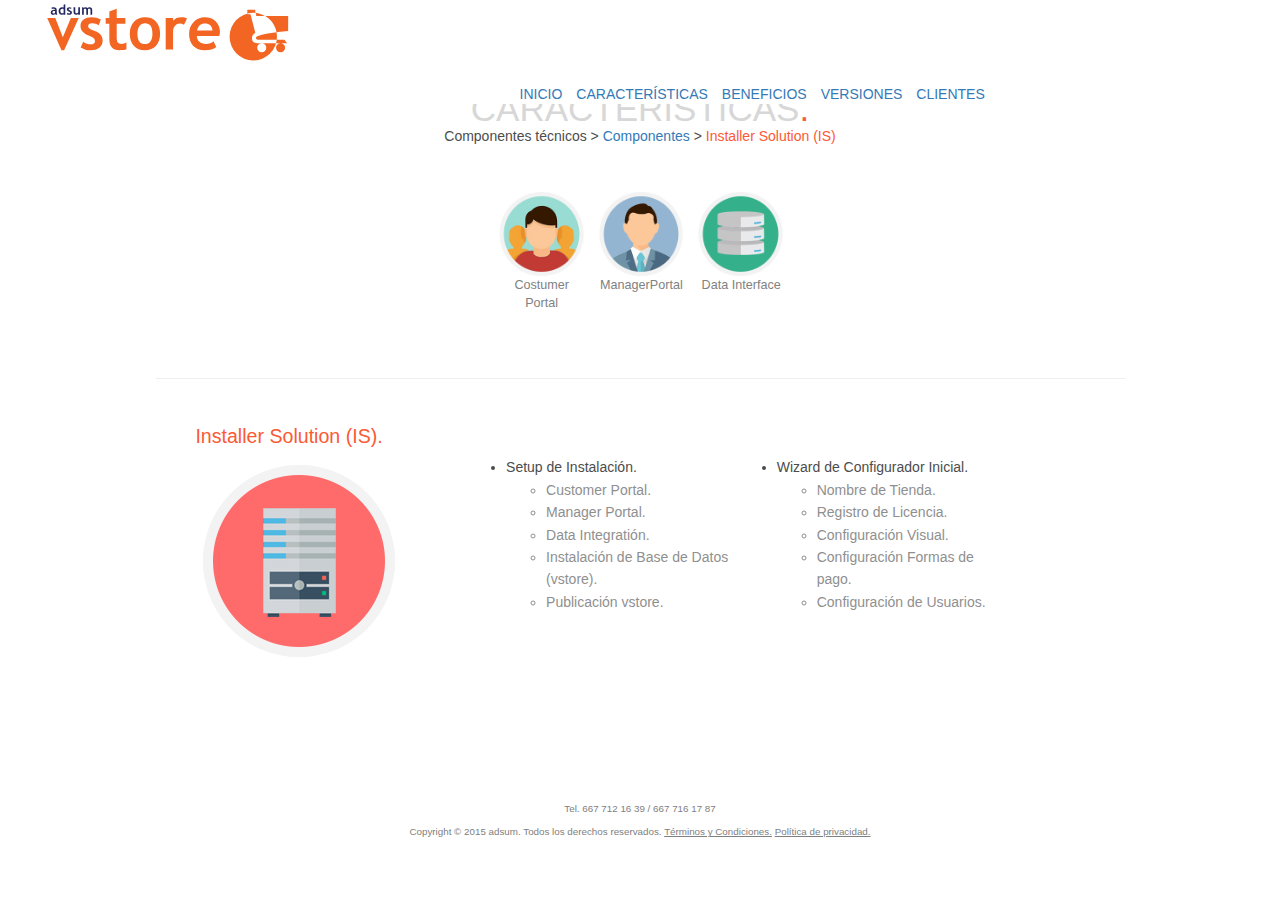
<file: installersolution.html>
<!DOCTYPE html>
<html>
<head>
<title>Vstore</title>
<meta charset="UTF-8" />
<meta name="viewport" content="width=device-width, initial-scale=1 user-scalable=no">
<link rel="stylesheet" href="https://maxcdn.bootstrapcdn.com/bootstrap/3.3.4/css/bootstrap.min.css">

<link rel="stylesheet" href="estilos/css/normalize.css">
<link rel="stylesheet" href="estilos/css/vstore.css">
<link rel="stylesheet" href="estilos/css/vstoremedias.css">


<!-- <link rel="stylesheet" href="estilos/css/normalize.css"> -->
<!-- <link rel="stylesheet" href="https://maxcdn.bootstrapcdn.com/bootstrap/3.3.2/css/bootstrap.min.css">
<link rel="stylesheet" href="estilos/css/apptitudemedias.css"> -->
</head>
<body>

	<div class="bar">
		
	</div>
	<div class="banner2">
	</div>
	<div class="container">
	<div class="titulo">
		<p class="tit">CARACTERÍSTICAS<span class="punto">.</span></p>
		<p class="sub">Componentes técnicos  >  <a href="componentes.html">Componentes</a>  >  <span class="aqui">Installer Solution (IS)</span></p>
	</div>
	<div class="compi">
		<div class="columna">
			<a href="costumerportal.html">
				<img src="img/cp.png">
				<p>Costumer Portal</p>
			</a>
		</div>
		<div class="columna">
			<a href="managerportal.html">
				<img src="img/mp.png">
				<p>ManagerPortal</p>
			</a>
		</div>
		<div class="columna">
			<a href="datainterface.html">
				<img src="img/di.png">
				<p>Data Interface</p>
			</a>
		</div>
	</div>
	<div class="separador">
		<hr>
	</div>
	<section class="contenido">
		<p class="tit">Installer Solution (IS).</p>
		<article class="columna">
			<img src="img/is.png">
		</article>
		<article class="columna2">
			<ul>
				<li>Setup de Instalación.</li>
					<ul>
						<li>Customer Portal.</li>
						<li>Manager Portal.</li>
						<li>Data Integratión.</li>
						<li>Instalación de Base de Datos (vstore).</li>
						<li>Publicación vstore.</li>
					</ul>
			</ul>
		</article>
		<article class="columna2">
			<ul>
				<li>Wizard de Configurador Inicial.</li>
					<ul>
						<li>Nombre de Tienda.</li>
						<li>Registro de Licencia.</li>
						<li>Configuración Visual.</li>
						<li>Configuración Formas de pago.</li>
						<li>Configuración de Usuarios.</li>
					</ul>
			</ul>
		</article>
	</section>	
	</div>
<footer></footer>
<script src="https://ajax.googleapis.com/ajax/libs/jquery/2.1.3/jquery.min.js"></script>
<script src="https://maxcdn.bootstrapcdn.com/bootstrap/3.3.2/js/bootstrap.min.js"></script>
<script src="js/vstore.js"></script>
</body>
</html>
</file>
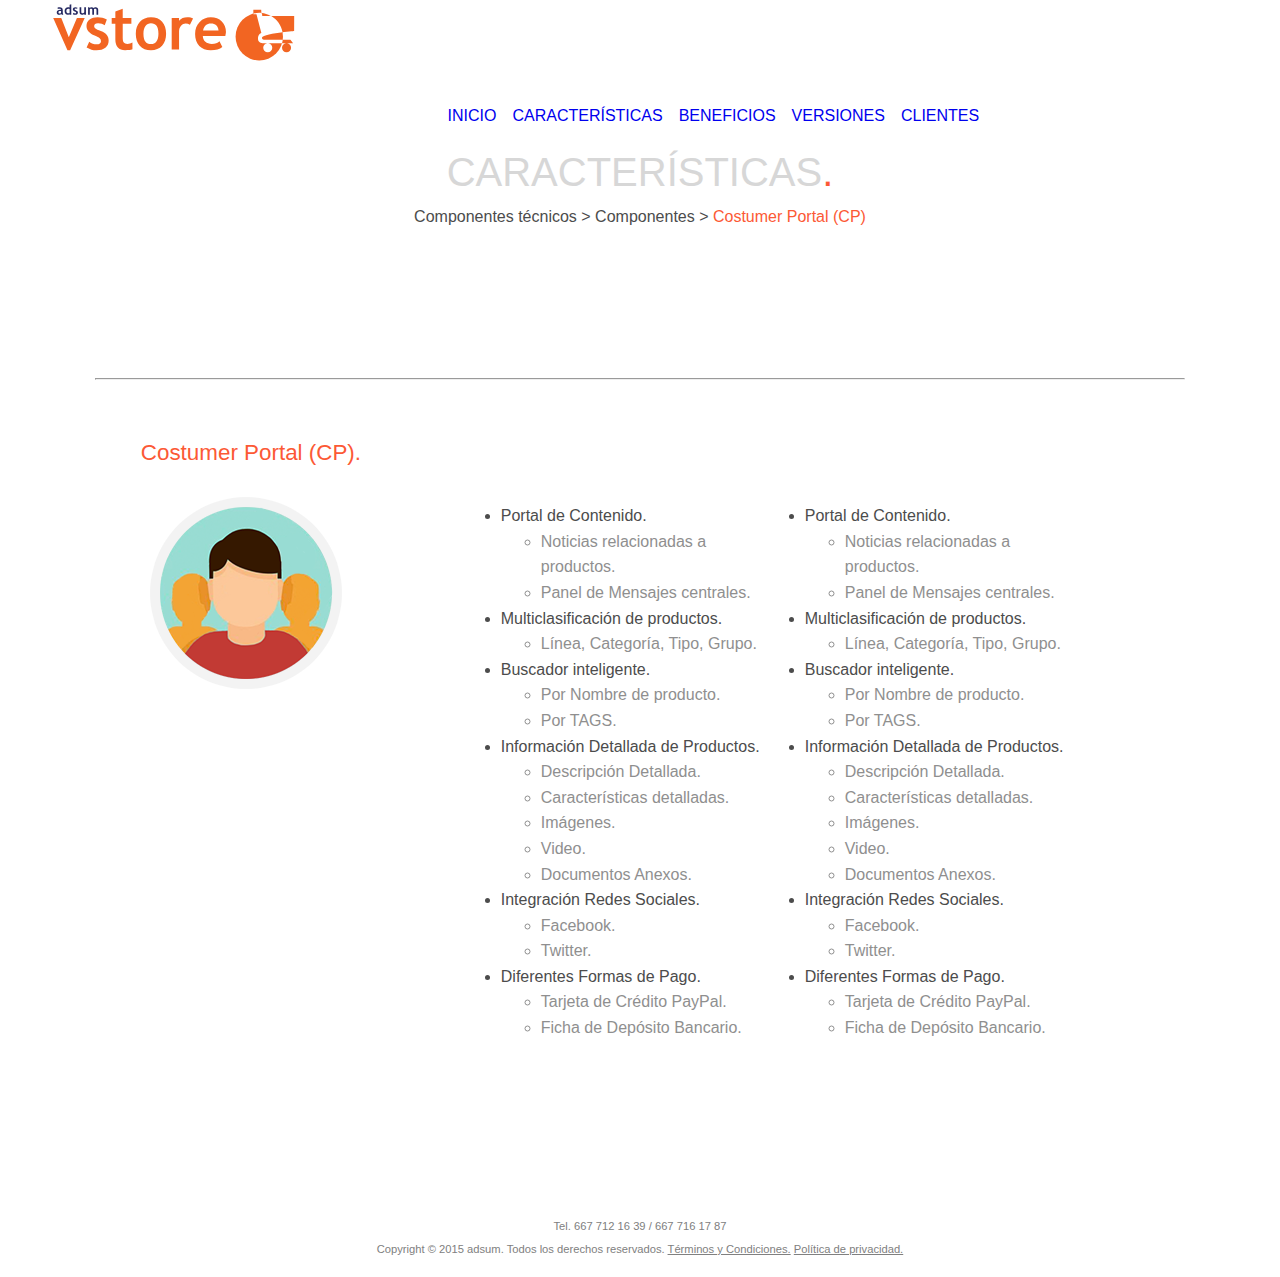
<file: interior.html>
<!DOCTYPE html>
<html>
<head>
<title>Vstore</title>
<meta charset="UTF-8" />
<meta name="viewport" content="width=device-width, initial-scale=1 user-scalable=no">
<link rel="stylesheet" href="estilos/css/normalize.css">
<link rel="stylesheet" href="estilos/css/vstore.css">
<link rel="stylesheet" href="estilos/css/vstoremedias.css">


<!-- <link rel="stylesheet" href="estilos/css/normalize.css"> -->
<!-- <link rel="stylesheet" href="https://maxcdn.bootstrapcdn.com/bootstrap/3.3.2/css/bootstrap.min.css">
<link rel="stylesheet" href="estilos/css/apptitudemedias.css"> -->
</head>
<body>
	<nav>
		<div>
			<!-- <figure class="logo">
				<img src="img/logo.png">
			</figure>
			<ul class="menu hidden-xs">
				<li>Inicio</li>
				<li>Servicio</li>
				<li>Soluciones</li>
				<li>Blog</li>
				<li>Contacto</li>
			</ul>
		</div> -->
	</nav>
	<div class="bar">
		
	</div>
	<section class="banner2">
	</section>
	<section class="titulo">
		<p class="tit">CARACTERÍSTICAS<span class="punto">.</span></p>
		<p class="sub">Componentes técnicos  >  Componentes  >  <span class="aqui">Costumer Portal (CP)</span></p>
	</section>
	<div class="separador">
		<hr>
	</div>
	<section class="contenido">
		<p class="tit">Costumer Portal (CP).</p>
		<article class="columna">
			<img src="img/cp.png">
		</article>
		<article class="columna2">
			<ul>
				<li>Portal de Contenido.</li>
					<ul>
					    <li>Noticias relacionadas a productos.
					    <li>Panel de Mensajes centrales.
				    </ul>
				<li>Multiclasificación de productos.</li>
					<ul>
			   			<li>Línea, Categoría, Tipo, Grupo.
			    	</ul>
				<li>Buscador inteligente.</li>
					<ul>
					    <li>Por Nombre de producto.</li>
					    <li>Por TAGS.</li>
			    	</ul>
				<li>Información Detallada de Productos.</li>
					<ul>
					    <li>Descripción Detallada.</li>
					    <li>Características detalladas.</li>
					    <li>Imágenes.</li>
					    <li>Video.</li>
					    <li>Documentos Anexos.</li>
			    	</ul>
				<li>Integración Redes Sociales.</li>
					<ul>
					    <li>Facebook.</li>
					    <li>Twitter.</li>
			    	</ul>
				<li>Diferentes Formas de Pago.</li></li>
					<ul>
					    <li>Tarjeta de Crédito PayPal.</li>
					    <li>Ficha de Depósito Bancario.</li>
			    	</ul>
			</ul>
		</article>
		<article class="columna2">
			<ul>
				<li>Portal de Contenido.</li>
					<ul>
					    <li>Noticias relacionadas a productos.</li>
					    <li>Panel de Mensajes centrales.</li>
				    </ul>
				<li>Multiclasificación de productos.</li>
					<ul>
				    	<li>Línea, Categoría, Tipo, Grupo.</li>
				    </ul>
				<li>Buscador inteligente.</li>
					<ul>
					    <li>Por Nombre de producto.</li>
					    <li>Por TAGS.</li>
				    </ul>
				<li>Información Detallada de Productos.</li>
					<ul>
					    <li>Descripción Detallada.</li>
					    <li>Características detalladas.</li>
					    <li>Imágenes.</li>
					    <li>Video.</li>
					    <li>Documentos Anexos.</li>
				    </ul>
				<li>Integración Redes Sociales.</li>
					<ul>
					    <li>Facebook.</li>
					    <li>Twitter.</li>
					</ul>
				<li>Diferentes Formas de Pago.</li>
					<ul>
					   <li>Tarjeta de Crédito PayPal.</li>
					    <li>Ficha de Depósito Bancario.</li>
				    </ul>
			</ul>
		</article>
	</section>	
	
<footer></footer>
<script src="https://ajax.googleapis.com/ajax/libs/jquery/2.1.3/jquery.min.js"></script>
<script src="https://maxcdn.bootstrapcdn.com/bootstrap/3.3.2/js/bootstrap.min.js"></script>
<script src="js/vstore.js"></script>
</body>
</html>
</file>
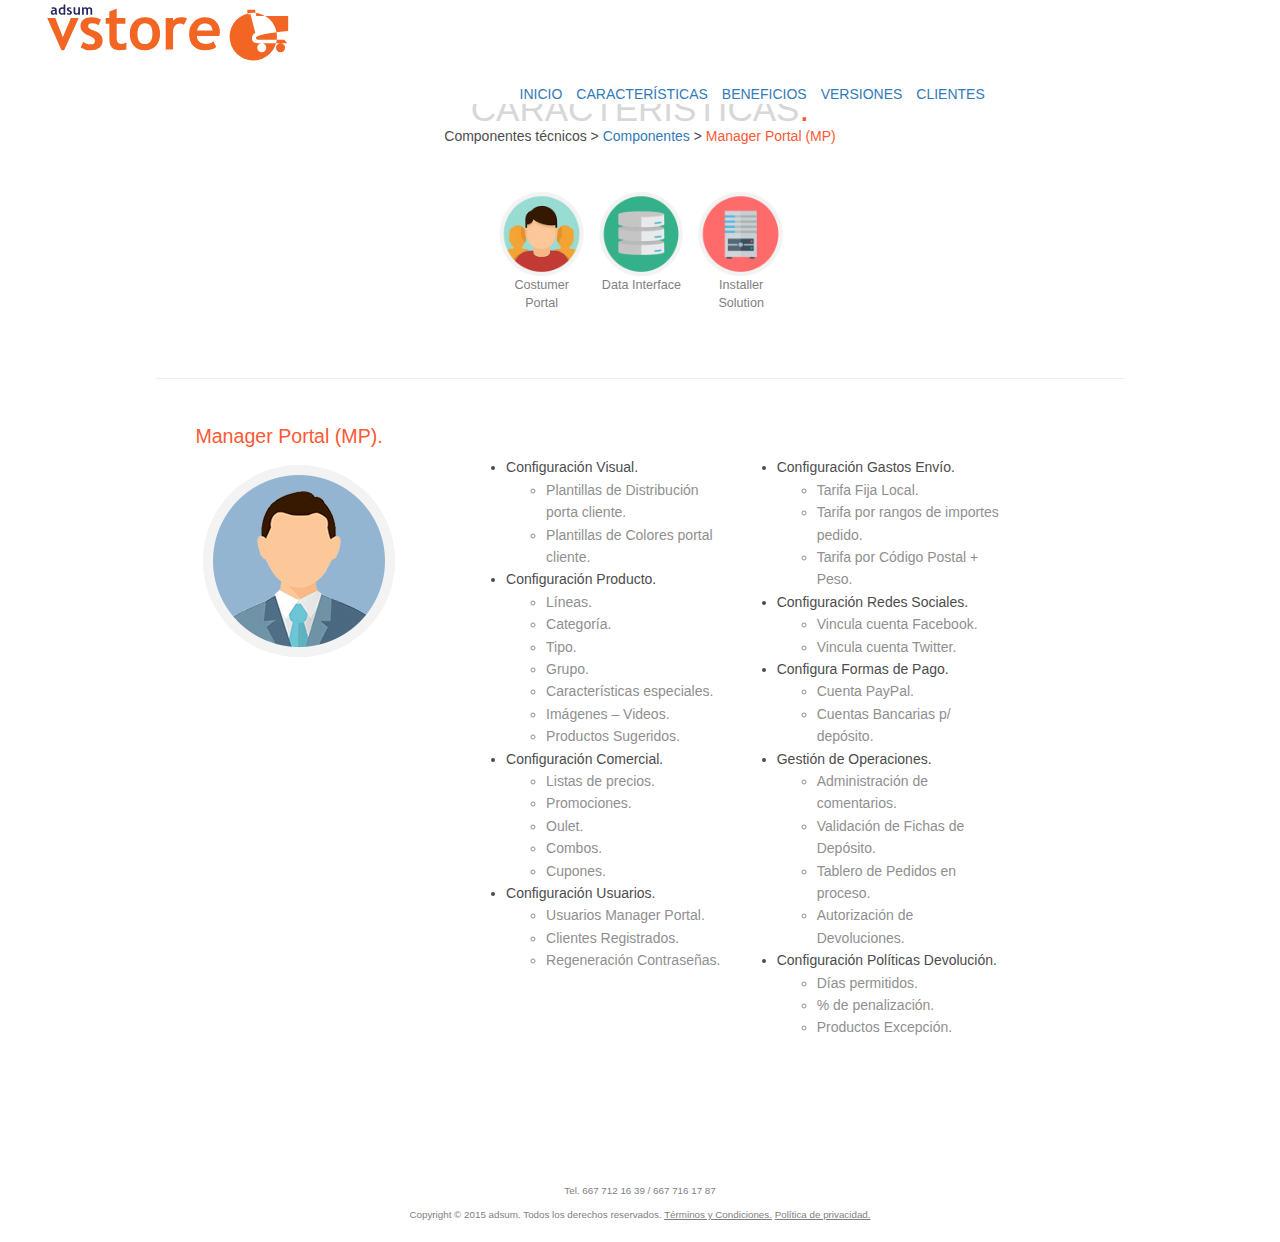
<file: managerportal.html>
<!DOCTYPE html>
<html>
<head>
<title>Vstore</title>
<meta charset="UTF-8" />
<meta name="viewport" content="width=device-width, initial-scale=1 user-scalable=no">
<link rel="stylesheet" href="https://maxcdn.bootstrapcdn.com/bootstrap/3.3.4/css/bootstrap.min.css">

<link rel="stylesheet" href="estilos/css/normalize.css">
<link rel="stylesheet" href="estilos/css/vstore.css">
<link rel="stylesheet" href="estilos/css/vstoremedias.css">


<!-- <link rel="stylesheet" href="estilos/css/normalize.css"> -->
<!-- <link rel="stylesheet" href="https://maxcdn.bootstrapcdn.com/bootstrap/3.3.2/css/bootstrap.min.css">
<link rel="stylesheet" href="estilos/css/apptitudemedias.css"> -->
</head>
<body>

	<div class="bar">
		
	</div>
	<div class="banner2">
	</div>
	<div class="container">
	<div class="titulo">
		<p class="tit">CARACTERÍSTICAS<span class="punto">.</span></p>
		<p class="sub">Componentes técnicos  >  <a href="componentes.html">Componentes</a>  >  <span class="aqui">Manager Portal (MP)</span></p>
	</div>
	<div class="compi">
		<div class="columna">
			<a href="costumerportal.html">
				<img src="img/cp.png">
				<p>Costumer Portal</p>
			</a>
		</div>
		<div class="columna">
			<a href="datainterface.html">
				<img src="img/di.png">
				<p>Data Interface</p>
			</a>
		</div>
		<div class="columna">
			<a href="installersolution.html">
				<img src="img/is.png">
				<p>Installer Solution</p>
			</a>
		</div>
	</div>
	<div class="separador">
		<hr>
	</div>
	<section class="contenido">
		<p class="tit">Manager Portal (MP).</p>
		<article class="columna">
			<img src="img/mp.png">
		</article>
		<article class="columna2">
			<ul>
				<li>Configuración Visual.</li>
					<ul>
						<li>Plantillas de Distribución porta cliente.</li>
						<li>Plantillas de Colores portal cliente.</li>
					</ul>
				<li>Configuración Producto.</li>
					<ul>
						<li>Líneas.</li>
						<li>Categoría.</li>
						<li>Tipo.</li>
						<li>Grupo.</li>
						<li>Características especiales.</li>
						<li>Imágenes – Videos.</li>
						<li>Productos Sugeridos.</li>
					</ul>
				<li>Configuración Comercial.</li>
					<ul>
						<li>Listas de precios.</li>
						<li>Promociones.</li>
						<li>Oulet.</li>
						<li>Combos.</li>
						<li>Cupones.</li>
					</ul>
				<li>Configuración Usuarios.</li>
					<ul>
						<li>Usuarios Manager Portal.</li>
						<li>Clientes Registrados.</li>
						<li>Regeneración Contraseñas.</li>
					</ul>
			</ul>
		</article>
		<article class="columna2">
			<ul>
				<li>Configuración Gastos Envío.</li>
					<ul>
						<li>Tarifa Fija Local.</li>
						<li>Tarifa por rangos de importes pedido.</li>
						<li>Tarifa por Código Postal + Peso.</li>
					</ul>
				<li>Configuración Redes Sociales.</li>
					<ul>
						<li>Vincula cuenta Facebook.</li>
						<li>Vincula cuenta Twitter.</li>
					</ul>
				<li>Configura Formas de Pago.</li>
					<ul>
						<li>Cuenta PayPal.</li>
						<li>Cuentas Bancarias p/ depósito.</li>
					</ul>
				<li>Gestión de Operaciones.</li>
					<ul>
						<li>Administración de comentarios.</li>
						<li>Validación de Fichas de Depósito.</li>
						<li>Tablero de Pedidos en proceso.</li>
						<li>Autorización de Devoluciones.</li>
					</ul>
				<li>Configuración Políticas Devolución.</li>
					<ul>
						<li>Días permitidos.</li>
						<li>% de penalización.</li>
						<li>Productos Excepción.</li>
					</ul>
			</ul>
		</article>
	</section>	
	</div>
<footer>
</footer>
<script src="https://ajax.googleapis.com/ajax/libs/jquery/2.1.3/jquery.min.js"></script>
<script src="https://maxcdn.bootstrapcdn.com/bootstrap/3.3.2/js/bootstrap.min.js"></script>
<script src="js/vstore.js"></script>
</body>
</html>
</file>
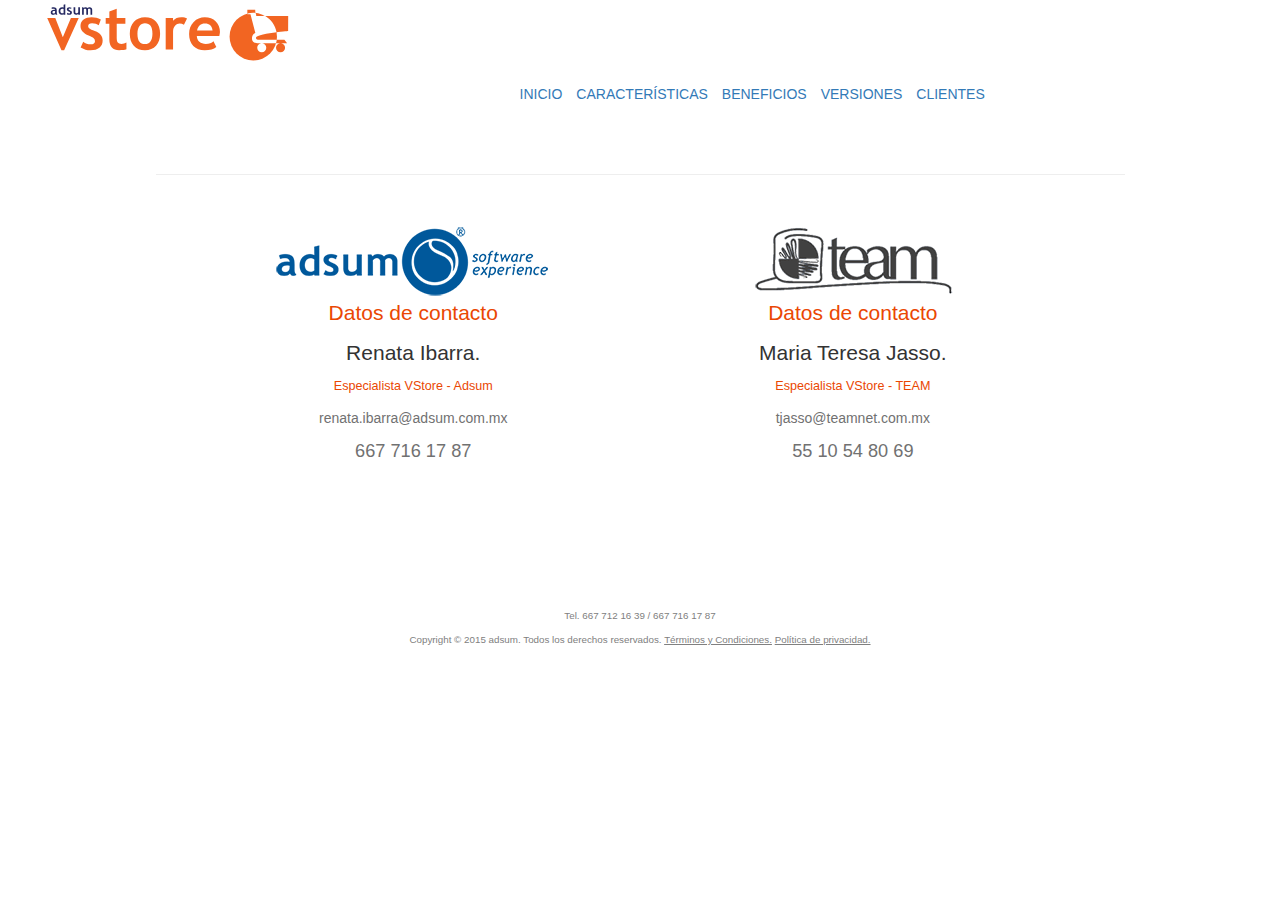
<file: soporte.html>
<!DOCTYPE html>
<html>
<head>
<title>Vstore</title>
<meta charset="UTF-8" />
<meta name="viewport" content="width=device-width, initial-scale=1 user-scalable=no">
<link rel="stylesheet" href="https://maxcdn.bootstrapcdn.com/bootstrap/3.3.4/css/bootstrap.min.css">

<link rel="stylesheet" href="estilos/css/normalize.css">
<link rel="stylesheet" href="estilos/css/vstore.css">
<link rel="stylesheet" href="estilos/css/vstoremedias.css">


<!-- <link rel="stylesheet" href="estilos/css/normalize.css"> -->
<!-- <link rel="stylesheet" href="https://maxcdn.bootstrapcdn.com/bootstrap/3.3.2/css/bootstrap.min.css">
<link rel="stylesheet" href="estilos/css/apptitudemedias.css"> -->
</head>
<body>

	<div class="bar">
	</div>
	<div class="banner2">
	</div>
	<div class="titulo">
		<p class="tit">SOPORTE<span class="punto">.</span></p>
		<!-- <p class="sub"><span class="aqui">Para tus clientes.</span></p> -->
	</div>
	<div class="container">
	<div class="separador">
		<hr>
	</div>
	<section class="contenido">
		<!-- <p class="tit">Para tus clientes.</p> -->
		<article class="sop">
			<img src="img/adsumlogo.png">
			<p class="datos">
				Datos de contacto
			</p>
			<p class="nombre">
				Renata Ibarra.<br>
				<span class="sub">Especialista VStore - Adsum</span>
			</p>
			<p class="mail">
 				 renata.ibarra@adsum.com.mx
			</p>
			<p class="tel">
				 667 716 17 87
			</p>
		</article>
		<article class="sop">
			<img src="img/teamlogo.png">
			<p class="datos">
				Datos de contacto
			</p>
			<p class="nombre">
				Maria Teresa Jasso.<br>
				<span class="sub">Especialista VStore - TEAM</span>
			</p>
			<p class="mail">
 				 tjasso@teamnet.com.mx 
			</p>
			<p class="tel">
				 55 10 54 80 69
			</p>
		</article>
		
	</section>	
	</div>
<footer>	</footer>
<script src="https://ajax.googleapis.com/ajax/libs/jquery/2.1.3/jquery.min.js"></script>
<script src="https://maxcdn.bootstrapcdn.com/bootstrap/3.3.2/js/bootstrap.min.js"></script>
<script src="js/vstore.js"></script>
</body>
</html>
</file>
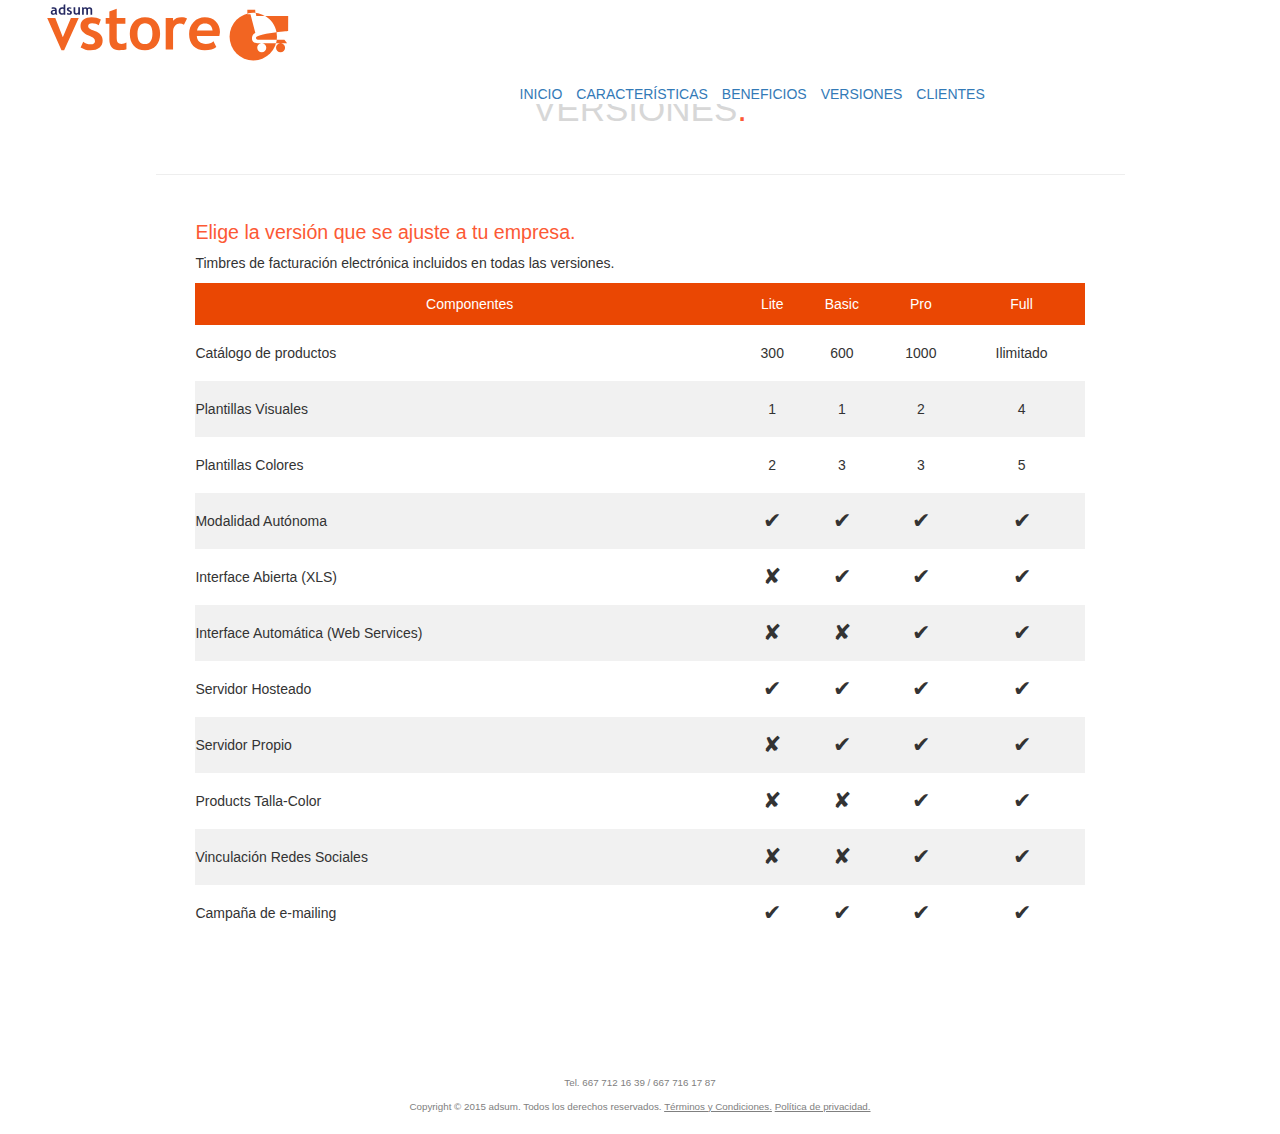
<file: versiones.html>
<!DOCTYPE html>
<html>
<head>
<title>Vstore</title>
<meta charset="UTF-8" />
<meta name="viewport" content="width=device-width, initial-scale=1 user-scalable=no">
<link rel="stylesheet" href="https://maxcdn.bootstrapcdn.com/bootstrap/3.3.4/css/bootstrap.min.css">
<link rel="stylesheet" href="estilos/css/normalize.css">
<link rel="stylesheet" href="estilos/css/vstore.css">
<link rel="stylesheet" href="estilos/css/vstoremedias.css">


<!-- <link rel="stylesheet" href="estilos/css/normalize.css"> -->
<!-- <link rel="stylesheet" href="https://maxcdn.bootstrapcdn.com/bootstrap/3.3.2/css/bootstrap.min.css">
<link rel="stylesheet" href="estilos/css/apptitudemedias.css"> -->
</head>
<body>

	<div class="bar">
	</div>
	<div class="banner2">
	</div>

	<div class="container">
			<div class="titulo">
		<p class="tit">VERSIONES<span class="punto">.</span></p>
		<!-- <p class="sub"><span class="aqui">Para tus clientes.</span></p> -->
	</div>
	<div class="separador">
		<hr>
	</div>
	<section class="contenido text-center">
		<p class="tit ">Elige la versión que se ajuste a tu empresa.</p>
		<p>Timbres de facturación electrónica incluidos en todas las versiones.
	 </p>
<!-- 		<article class="columna">
			
		</article> -->
		<article class="distri" style="width:100%">
			<table>
				<tr class="tab1">
					<td>Componentes</td>
					<td>Lite</td>
					<td>Basic</td>
					<td>Pro</td>
					<td>Full</td>
				</tr>
				<tr class="cont1">
					<td class="first">Catálogo de productos</td>
					<td>300</td>
					<td>600</td>
					<td>1000</td>
					<td>Ilimitado</td>
				</tr>
				<tr class="cont2">
					<td class="first">Plantillas Visuales</td>
					<td>1</td>
					<td>1</td>
					<td>2</td>
					<td>4</td>
				</tr>
				<tr class="cont1">
					<td class="first">Plantillas Colores</td>
					<td>2</td>
					<td>3</td>
					<td>3</td>
					<td>5</td>
				</tr>
				<tr class="cont2">
					<td class="first">Modalidad Autónoma</td>
					<td class="check">✔</td>
					<td class="check">✔</td>
					<td class="check">✔</td>
					<td class="check">✔</td>
				</tr>
				<tr class="cont1">
					<td class="first">Interface Abierta (XLS)</td>
					<td class="check">✘</td>
					<td class="check">✔</td>
					<td class="check">✔</td>
					<td class="check">✔</td>
				</tr>
				<tr class="cont2">
					<td class="first">Interface Automática (Web Services)</td>
					<td class="check">✘</td>
					<td class="check">✘</td>
					<td class="check">✔</td>
					<td class="check">✔</td>
				</tr>
				<tr class="cont1">
					<td class="first">Servidor Hosteado</td>
					<td class="check">✔</td>
					<td class="check">✔</td>
					<td class="check">✔</td>
					<td class="check">✔</td>
				</tr>
				<tr class="cont2">
					<td class="first">Servidor Propio</td>
					<td class="check">✘</td>
					<td class="check">✔</td>
					<td class="check">✔</td>
					<td class="check">✔</td>
				</tr>
				<tr class="cont1">
					<td class="first">Products Talla-Color</td>
					<td class="check">✘</td>
					<td class="check">✘</td>
					<td class="check">✔</td>
					<td class="check">✔</td>
				</tr>
				<tr class="cont2">
					<td class="first">Vinculación Redes Sociales</td>
					<td class="check">✘</td>
					<td class="check">✘</td>
					<td class="check">✔</td>
					<td class="check">✔</td>
				</tr>
				<tr class="cont1">
					<td class="first">Campaña de e-mailing</td>
					<td class="check">✔</td>
					<td class="check">✔</td>
					<td class="check">✔</td>
					<td class="check">✔</td>
				</tr>
			</table>
		</article>
	</section>	
	</div>
<footer>	</footer>
<script src="https://ajax.googleapis.com/ajax/libs/jquery/2.1.3/jquery.min.js"></script>
<script src="https://maxcdn.bootstrapcdn.com/bootstrap/3.3.2/js/bootstrap.min.js"></script>
<script src="js/vstore.js"></script>
</body>
</html>
</file>
<file: estilos/css/vstore.css>
html {
  font-family: sans-serif; }

img {
  max-width: 100%;
  height: auto; }

body, html {
  height: 100%; }

a {
  text-decoration: none; }
  a:visited {
    color: #818181; }
  a:hover {
    color: #ea4703; }

.tit {
  line-height: 1em; }

section {
  padding-top: 2em;
  padding-bottom: 2em; }

.margenes {
  width: 80%;
  background-color: red;
  left: 0%;
  right: 0%;
  margin-left: auto;
  margin-right: auto; }

.container {
  padding-top: 3em; }

.bar {
  background-color: white;
  position: absolute;
  z-index: 99;
  width: 100%; }
  .bar .margen {
    padding-left: 3em;
    padding-right: 3em; }
    .bar .margen .logo {
      max-width: 250px;
      padding-top: 0.2em;
      width: 100%;
      float: left; }
    .bar .margen .menu {
      width: 80%;
      color: #818181;
      font-size: 1em;
      overflow: hidden;
      padding-top: 1.5em; }
      .bar .margen .menu li {
        padding-right: 1em;
        list-style: none;
        float: right; }

.bannerContainer {
  height: 60%;
  /*background-color: yellow;*/ }

.banner {
  /*display: none;*/
  background-image: url(../../img/banner.svg);
  background-size: cover;
  background-position: center;
  height: 100%;
  background-repeat: no-repeat;
  position: relative; }

.banner2 {
  display: none;
  background-image: url(../../img/banner22.png);
  background-color: red;
  background-size: cover;
  background-position: center;
  height: 100%;
  background-repeat: no-repeat;
  position: relative; }

.banner3 {
  display: none;
  background-image: url(../../img/banner3.png);
  background-color: purple;
  background-size: cover;
  background-position: center;
  height: 100%;
  background-repeat: no-repeat;
  position: relative; }

.te {
  text-align: center;
  padding-top: 3em;
  color: white;
  float: left;
  font-size: 2em;
  line-height: 1em; }
  .te .sub {
    font-size: 1em;
    line-height: 1em;
    font-weight: 100; }

.rombo {
  margin-top: 1em;
  text-align: left;
  clear: both;
  position: relative;
  overflow: hidden; }
  .rombo .columna {
    float: center;
    padding: 0.5em; }
    .rombo .columna .tit {
      font-size: 2.5em;
      color: #fc5935; }
    .rombo .columna .sub {
      font-size: 2em;
      color: #757575;
      line-height: 1em; }

.alianzas {
  background-color: #f8f8f8; }
  .alianzas .tit {
    font-size: 2em;
    color: #757575; }
    .alianzas .tit .sub {
      color: #fc5935; }
  .alianzas .cont {
    clear: both;
    position: relative;
    overflow: hidden; }
    .alianzas .cont .col1 {
      padding: 0.5em; }
      .alianzas .cont .col1 .tit {
        font-size: 1.4em; }
      .alianzas .cont .col1 .texto {
        padding-left: 1.2em;
        color: #757575; }
    .alianzas .cont .col2 {
      padding: 0.5em; }
      .alianzas .cont .col2 .tit {
        font-size: 1.4em; }
      .alianzas .cont .col2 .texto {
        padding-left: 1.2em;
        color: #757575; }

.beneficios {
  background-image: url(../../img/banner2.png);
  background-size: cover;
  background-repeat: no-repeat;
  position: relative; }
  .beneficios .tit {
    font-size: 2em;
    color: #757575; }
    .beneficios .tit .sub {
      color: #fc5935; }
  .beneficios .cont {
    clear: both;
    position: relative;
    overflow: hidden; }
    .beneficios .cont p {
      color: white;
      font-size: 0.8em;
      padding-top: 8%;
      padding-left: 42%;
      line-height: 1.3em; }
    .beneficios .cont .col1 {
      padding-bottom: 1em;
      margin-top: 1em;
      background-image: url(../../img/beneficio1.png);
      background-size: 100%;
      background-repeat: no-repeat;
      position: relative; }
    .beneficios .cont .col2 {
      padding-bottom: 1em;
      margin-top: 1em;
      background-image: url(../../img/beneficio2.png);
      background-size: 100%;
      background-repeat: no-repeat;
      position: relative; }
    .beneficios .cont .col3 {
      padding-bottom: 1em;
      margin-top: 1em;
      background-image: url(../../img/beneficio3.png);
      background-size: 100%;
      background-repeat: no-repeat;
      position: relative; }
    .beneficios .cont .col4 {
      padding-bottom: 1em;
      margin-top: 1em;
      background-image: url(../../img/beneficio4.png);
      background-size: 100%;
      background-repeat: no-repeat;
      position: relative; }

.exito {
  background-color: #ffffff; }
  .exito .tit {
    font-size: 2em;
    color: #757575; }
    .exito .tit .sub {
      color: #fc5935; }
  .exito .cont {
    text-align: center;
    clear: both;
    position: relative;
    overflow: hidden; }
    .exito .cont .col {
      padding: 0.5em; }

.cupon {
  padding: 11%;
  background-color: #f6f6f6;
  padding-top: 2em;
  text-align: center;
  clear: both;
  position: relative;
  overflow: hidden; }
  .cupon .col {
    float: center;
    padding: 0.5em; }
  .cupon .col2 {
    vertical-align: top;
    float: center;
    padding: 0.5em; }
    .cupon .col2 .texto {
      text-align: left;
      color: #696969;
      line-height: 1.3em; }
      .cupon .col2 .texto .nar {
        color: #ea4703; }

.info {
  background-color: #dfdfdf;
  padding-left: 11%;
  padding-top: 2em;
  padding-right: 11%; }
  .info .cont {
    clear: both;
    position: relative;
    overflow: hidden; }
    .info .cont .col1 {
      vertical-align: top; }
      .info .cont .col1 .tit {
        color: white;
        font-size: 2em; }
    .info .cont .col2 {
      float: center;
      padding: 0.5em;
      color: #a8a8a8; }
      .info .cont .col2 .tit {
        color: #6f6f6f;
        font-size: 1em; }
        .info .cont .col2 .tit .sub {
          font-size: 1.5em; }

.titulo {
  text-align: center; }
  .titulo .tit {
    color: #d7d7d7;
    font-size: 1.5em;
    margin: 0;
    padding-top: 1.4em; }
    .titulo .tit .punto {
      color: #fc5935;
      margin: 0; }
  .titulo .sub {
    color: #4c4c4c;
    font-size: 0.6em; }
    .titulo .sub .aqui {
      color: #fc5935; }

.separador {
  padding-top: 1em; }
  .separador hr {
    color: #ebebeb;
    width: 85%; }

.contenido {
  padding: 11%;
  text-align: left;
  clear: both;
  position: relative;
  overflow: hidden; }
  .contenido .nar {
    color: #fc5935; }
  .contenido .tit {
    text-align: center;
    color: #fc5935;
    font-size: 1.4em; }
  .contenido .columna {
    text-align: center;
    float: center;
    padding: 0.5em; }
  .contenido .columna2 {
    color: #4c4c4c;
    line-height: 1.6em; }
    .contenido .columna2 ul {
      color: #4c4c4c;
      font-size: 1em; }
      .contenido .columna2 ul ul {
        color: #8f8f8f; }
  .contenido .componentes {
    text-align: center;
    float: center;
    padding: 0.5em; }
    .contenido .componentes .espacio {
      padding-top: 2em; }

.compi {
  padding-left: 5%;
  padding-right: 5%;
  text-align: center;
  clear: both;
  position: relative;
  overflow: hidden; }
  .compi .columna {
    float: left;
    text-align: center;
    padding: 0.5em;
    width: 30%; }
  .compi p {
    font-size: 0.9em;
    color: #818181; }

.sop {
  text-align: center;
  padding-top: 2em; }
  .sop .datos {
    color: #ea4703;
    font-size: 1.5em; }
  .sop .nombre {
    font-size: 1.5em; }
  .sop .sub {
    font-size: 0.6em;
    color: #ea4703; }
  .sop .mail {
    color: #717171; }
  .sop .tel {
    color: #717171;
    font-size: 1.3em; }

.distri hr {
  color: #ebebeb; }
.distri .space {
  padding-top: 1em;
  padding-bottom: 1em; }
.distri .tit {
  color: #ea4703;
  font-size: 1.5em; }
.distri .ciudad {
  color: #555555;
  font-size: 1.2em; }
.distri .dir {
  font-size: 0.7em; }
.distri .datos {
  line-height: 1.4em;
  color: #555555; }
  .distri .datos .tel {
    color: #ea4703; }

.distri table {
  width: 100%; }
  .distri table .check {
    font-size: 1.6em; }
  .distri table .tab1 {
    height: 3em;
    color: white;
    text-align: center;
    background-color: #ea4703; }
  .distri table .cont1 {
    height: 4em;
    text-align: center; }
    .distri table .cont1 .first {
      text-align: left; }
  .distri table .cont2 {
    background-color: #f1f1f1;
    height: 4em;
    text-align: center; }
    .distri table .cont2 .first {
      text-align: left; }

.videoWrapper {
  position: relative;
  padding-bottom: 56.25%;
  /* 16:9 */
  padding-top: 25px;
  height: 0; }

.videoWrapper iframe {
  position: absolute;
  top: 0;
  left: 0;
  width: 100%;
  height: 100%; }

footer {
  font-size: 0.7em;
  text-align: center;
  color: gray;
  padding: 1em; }
</file>
<file: estilos/css/vstoremedias.css>
/* Extra small devices (phones, less than 768px) */
/* No media query since this is the default in Bootstrap */
/* Small devices (tablets, 768px and up) */
@media (min-width: 700px) {
  section {
    padding-top: 6em;
    padding-bottom: 6em; }

  /*  .bar{
      .margen{
        padding-left: 3em;
        padding-right: 3em;
        .logo{
          width: 30%;
          float: left;
          padding-top: 0.5em;
          img{
            width: 80%;
          }
        }
        .menu{
          display: block;
          float: right;
          width: 70%;      
          padding-top: 0.5em;
          
        }
      }
  }*/
  .te {
    text-align: left;
    padding-top: 4em;
    color: white;
    float: left;
    font-size: 3.3em;
    line-height: 1em; }
    .te .sub {
      font-size: 1em;
      line-height: 1em;
      font-weight: 100; }

  .beneficios .col1 {
    margin-left: 2.5em;
    width: 40%;
    display: inline-block;
    background-size: 70%; }
  .beneficios .col2 {
    margin-left: 2.5em;
    width: 40%;
    display: inline-block;
    background-size: 70%; }
  .beneficios .col3 {
    margin-left: 2.5em;
    width: 40%;
    display: inline-block;
    background-size: 70%; }
  .beneficios .col4 {
    margin-left: 2.5em;
    width: 40%;
    display: inline-block;
    background-size: 70%; }
  .beneficios .cont {
    clear: both;
    position: relative;
    overflow: hidden; }
    .beneficios .cont p {
      color: white;
      font-size: 0.8em;
      padding-top: 2%;
      padding-left: 42%;
      line-height: 1.3em; }
    .beneficios .cont .col1 {
      background-image: url(../../img/beneficio1-1.png); }
    .beneficios .cont .col2 {
      background-image: url(../../img/beneficio2-1.png); }
    .beneficios .cont .col3 {
      background-image: url(../../img/beneficio3-1.png); }
    .beneficios .cont .col4 {
      background-image: url(../../img/beneficio4-1.png); }

  .contenido {
    padding-top: 2em; }
    .contenido .tit {
      text-align: left; }
    .contenido .columna {
      text-align: left;
      vertical-align: top;
      width: 30%;
      display: inline-block; }
    .contenido .columna2 {
      vertical-align: top;
      width: 30%;
      display: inline-block; }
    .contenido .componentes {
      vertical-align: top;
      width: 23%;
      display: inline-block; }

  .contenido .columna3 {
    vertical-align: top;
    width: 60%;
    display: inline-block; }

  .contenido .sop {
    vertical-align: top;
    width: 49%;
    display: inline-block;
    padding-top: 0em; }

  .contenido .distri {
    vertical-align: top;
    width: 60%;
    display: inline-block; } }
/* Medium devices (desktops, 992px and up) */
@media (min-width: 992px) {
  /*  .bar{
      height:6em;
      .margen{
        padding-left: 3em;
        padding-right: 3em;
        .logo{
          width: 30%;
          float: left;
          padding-top: 0.5em;
          img{
            width: 80%;
          }
        }
        .menu{
          display: block;
          float: right;
          width: 70%;      
          padding-top: 0.5em;
          
        }
      }
  }*/
  /*  .banner{
    position: relative;
      .izq{
        float: left;
        width: 60%;
        height: 100%;
      }
      .te{
        padding-top: 4em;
        font-size: 2em;
        .sub{
          font-size: 1.5em;
        }
      }
    }
    */
  .rombo {
    padding-top: 2em; }
    .rombo .columna {
      vertical-align: top;
      width: 50%;
      display: inline-block; }
    .rombo .columna2 {
      vertical-align: top;
      width: 40%;
      display: inline-block; }

  .alianzas .tit {
    font-size: 2.5em; }
  .alianzas .cont .col1 {
    width: 40%;
    display: inline-block;
    padding-left: 1em;
    padding-right: 1em; }
  .alianzas .cont .col2 {
    margin-left: 4em;
    vertical-align: top;
    width: 40%;
    display: inline-block;
    padding-left: 1em;
    padding-right: 1em; }

  .beneficios .cont p {
    font-size: 1em; }

  .exito .tit {
    font-size: 2.5em; }
  .exito .cont .col {
    width: 15%;
    display: inline-block;
    padding-left: 1em;
    padding-right: 1em; }

  .cupon .col {
    width: 40%;
    display: inline-block;
    padding-left: 1em;
    padding-right: 1em; }
  .cupon .col2 {
    padding-top: 6em;
    width: 40%;
    display: inline-block;
    padding-left: 1em;
    padding-right: 1em; }

  .info .cont .col1 {
    width: 30%;
    display: inline-block;
    padding-left: 1em;
    padding-right: 1em; }
  .info .cont .col2 {
    text-align: right;
    width: 50%;
    display: inline-block; }
    .info .cont .col2 .tit {
      font-size: 1.5em; }

  .titulo {
    text-align: center; }
    .titulo .tit {
      color: #d7d7d7;
      font-size: 2.5em;
      margin: 0;
      padding-top: 1.4em; }
      .titulo .tit .punto {
        color: #fc5935;
        margin: 0; }
    .titulo .sub {
      color: #4c4c4c;
      font-size: 1em; }
      .titulo .sub .aqui {
        color: #fc5935; }

  .separador {
    padding-top: 2em; }
    .separador hr {
      color: #ebebeb;
      width: 85%; }

  .rombo {
    padding-top: 2em; }
    .rombo .columna {
      vertical-align: top;
      width: 50%;
      display: inline-block; }
    .rombo .columna2 {
      vertical-align: top;
      width: 40%;
      display: inline-block; }

  .compi {
    padding-left: 37%;
    padding-right: 28%;
    padding-top: 2em; }
    .compi .columna {
      text-align: center;
      float: center;
      width: 25%;
      display: inline-block; } }
/* Large devices (large desktops, 1200px and up) */
</file>
